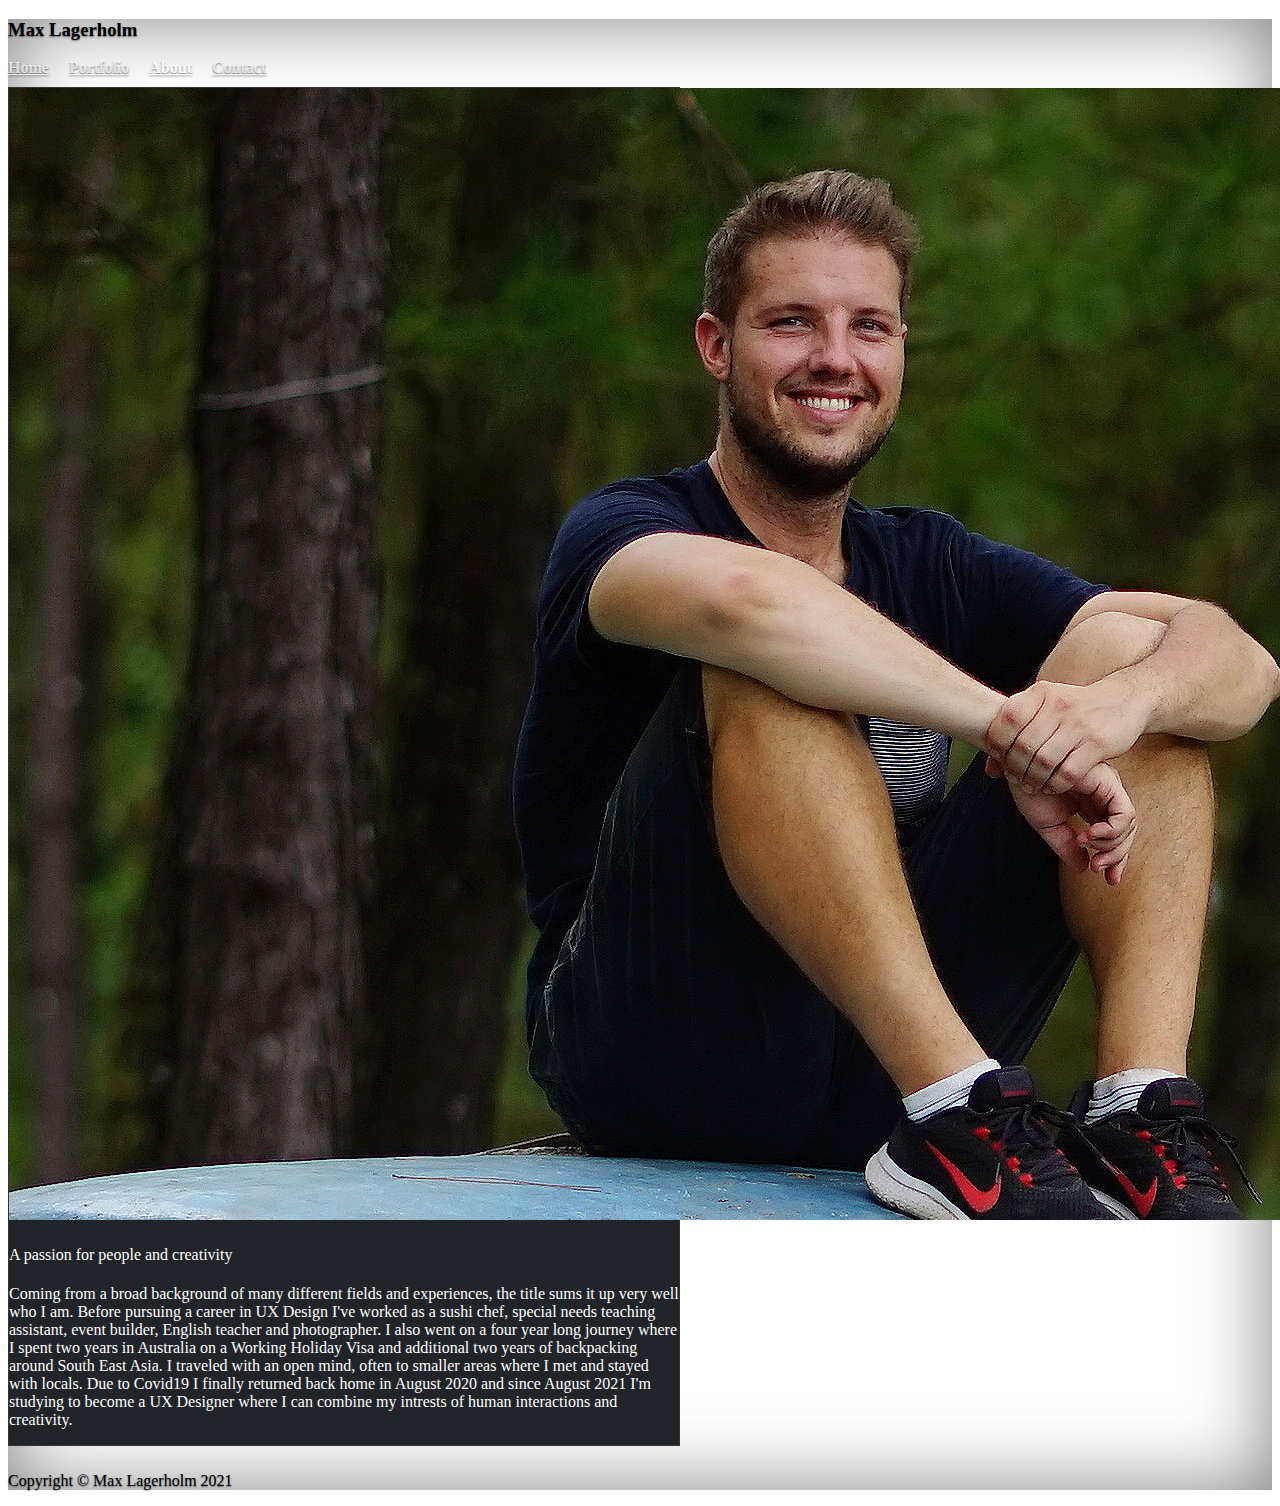
<file: pages/about.html>
<!DOCTYPE html>
<html lang="en" class="h-100">

<head>
    <meta charset="UTF-8">
    <meta http-equiv="X-UA-Compatible" content="IE=edge">
    <meta name="viewport" content="width=device-width, initial-scale=1.0">
    <meta name="author" content="Max Lagerholm">
    <meta name="description" content="A UX Designer based in Malmö, Sweden.">
    <meta name="keywords"
        content="max lagerholm, lagerholm, ux design, ux designer, ux designer malmö, user experience designer, a11y, fotograf malmö, photographer">
    <title>Max Lagerholm • About</title>
    <link rel="icon" type="image/x-icon" href="../img/favicon.ico">
    <!-- bootstrap css, ska ligga överst för att läsas först -->
    <link href="https://cdn.jsdelivr.net/npm/bootstrap@5.1.3/dist/css/bootstrap.min.css" rel="stylesheet"
        integrity="sha384-1BmE4kWBq78iYhFldvKuhfTAU6auU8tT94WrHftjDbrCEXSU1oBoqyl2QvZ6jIW3" crossorigin="anonymous">
    <!-- egen css med ändringar som skriver över bootstrap -->
    <link rel="stylesheet" href="../css/style.css">
</head>

<body class="d-flex h-100 text-center text-white bg-dark">

    <div class="cover-container d-flex w-100 h-100 p-3 mx-auto flex-column">
        <header class="mb-auto">
            <div>
                <h3 class="float-md-start mb-0">Max Lagerholm</h3>
                <nav class="nav nav-masthead justify-content-center float-md-end">
                    <a class="nav-link" href="../index.html">Home</a>
                    <a class="nav-link" href="portfolio.html">Portfolio</a>
                    <a class="nav-link active" aria-current="page" href="#">About</a>
                    <a class="nav-link" href="contact.html">Contact</a>
                </nav>
            </div>
        </header>

        <main>
            <div class="containerabout cardtext mx-auto">
                <div class="row">
                    <div class="col">
                        <div class="container paddingabout">
                            <div class="card cardabout">
                                <img class="card-img-top" src="../img/maxlagerholm2.jpg" alt="Max Lagerholm">
                                <div class="card-body">
                                    <h4 class="card-title cardabouttitle">A passion for people and creativity</h4>
                                    <p class="card-text">Coming from a broad background of many different fields and experiences, the title sums it up very well who I am. Before pursuing a career in UX Design I've worked as a sushi chef, special needs teaching assistant, event builder, English teacher and photographer. I also went on a four year long journey where I spent two years in Australia on a Working Holiday Visa and additional two years of backpacking around South East Asia. I traveled with an open mind, often to smaller areas where I met and stayed with locals. Due to Covid19 I finally returned back home in August 2020 and since August 2021 I'm studying to become a UX Designer where I can combine my intrests of human interactions and creativity.
                                    </p>
                                </div>
                            </div>
                        </div>
                    </div>
                </div>
            </div>
        </main>

        <footer class="mt-auto text-muted">
            <p>Copyright © Max Lagerholm 2021</p>
        </footer>
    </div>

</body>
<!-- bootstrap jScript -->
<script src="https://cdn.jsdelivr.net/npm/bootstrap@5.1.3/dist/js/bootstrap.bundle.min.js"
    integrity="sha384-ka7Sk0Gln4gmtz2MlQnikT1wXgYsOg+OMhuP+IlRH9sENBO0LRn5q+8nbTov4+1p" crossorigin="anonymous">
</script>

</html>
</file>
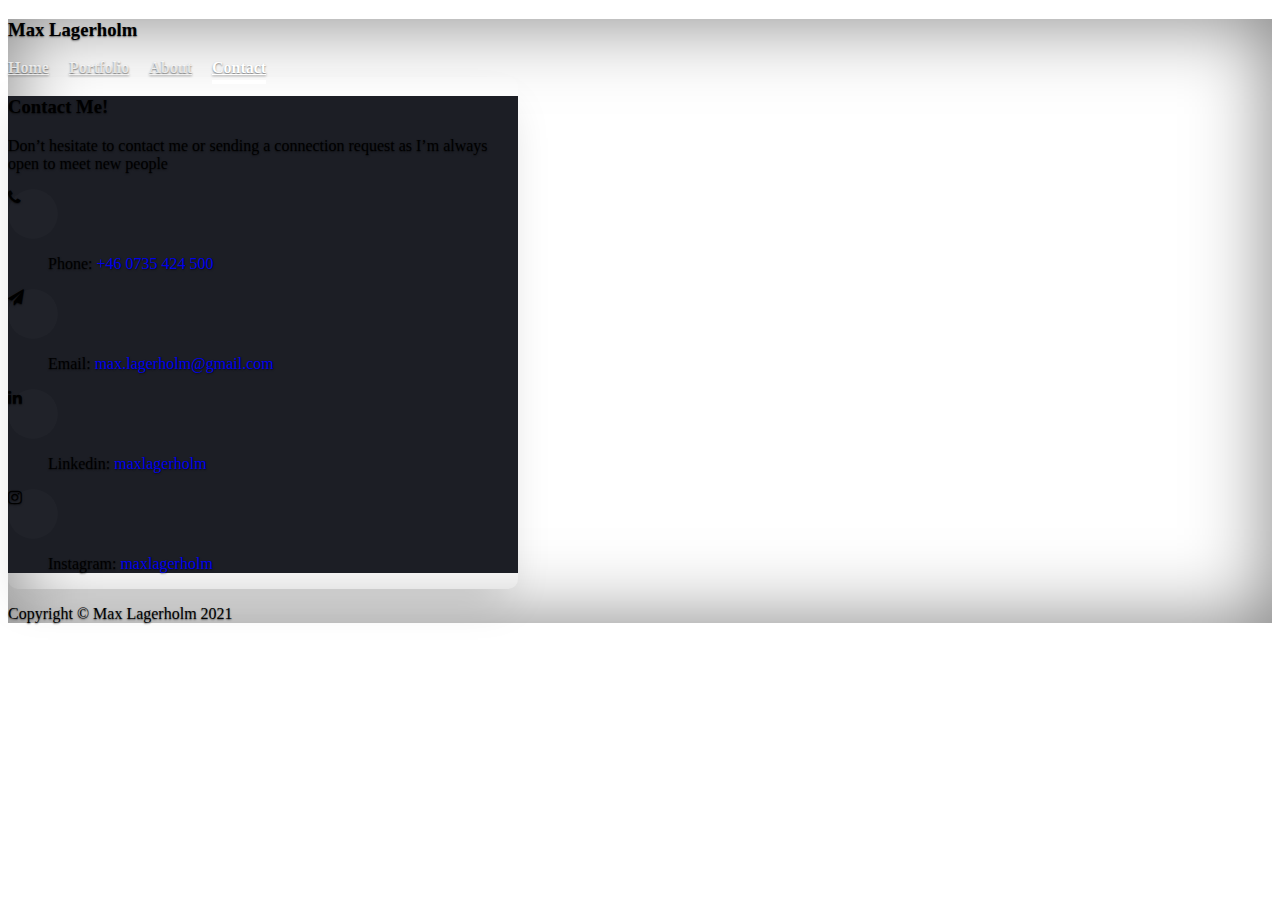
<file: pages/contact.html>
<!DOCTYPE html>
<html lang="en" class="h-100">

<head>
	<meta charset="UTF-8">
	<meta http-equiv="X-UA-Compatible" content="IE=edge">
	<meta name="viewport" content="width=device-width, initial-scale=1.0">
	<meta name="author" content="Max Lagerholm">
	<meta name="description" content="A UX Designer based in Malmö, Sweden.">
	<meta name="keywords"
		content="max lagerholm, lagerholm, ux design, ux designer, ux designer malmö, user experience designer, a11y, fotograf malmö, photographer">
	<title>Max Lagerholm • Contact</title>
	<link rel="icon" type="image/x-icon" href="../img/favicon.ico">
	<!-- bootstrap css, ska ligga överst för att läsas först -->
	<link href="https://cdn.jsdelivr.net/npm/bootstrap@5.1.3/dist/css/bootstrap.min.css" rel="stylesheet"
		integrity="sha384-1BmE4kWBq78iYhFldvKuhfTAU6auU8tT94WrHftjDbrCEXSU1oBoqyl2QvZ6jIW3" crossorigin="anonymous">
	<!-- egen css med ändringar som skriver över bootstrap -->
	<link rel="stylesheet" href="../css/style.css">
	<!-- ikoner från font-awesome -->
	<link rel="stylesheet" href="https://stackpath.bootstrapcdn.com/font-awesome/4.7.0/css/font-awesome.min.css">

</head>

<body class="d-flex h-100 text-center text-white bg-dark">

	<div class="cover-container d-flex w-100 h-100 p-3 mx-auto flex-column">
		<header class="mb-auto">
			<div>
				<h3 class="float-md-start mb-0">Max Lagerholm</h3>
				<nav class="nav nav-masthead justify-content-center float-md-end">
					<a class="nav-link" href="../index.html">Home</a>
					<a class="nav-link" href="portfolio.html">Portfolio</a>
					<a class="nav-link" href="about.html">About</a>
					<a class="nav-link active" aria-current="page" href="#">Contact</a>
				</nav>
			</div>
		</header>

		<main>
			<div class="contactcontainer mx-auto">
				<div class="wrapper">
					<div class="row no-gutters justify-content-center">
						<div class="col-md-12 d-flex align-items-stretch">
							<div class="info-wrap w-100 p-md-5 p-4 py-5 img">
								<h3>Contact Me!</h3>
								<p class="mb-4 contactlink text-muted">Don’t hesitate to contact me or sending a
									connection request as I’m always open to meet new people</p>
								<div class="dbox w-100 d-flex align-items-center">
									<div class="icon d-flex align-items-center justify-content-center">
										<span class="fa fa-phone"></span>
									</div>
									<div class="text pl-3">
										<p><span>Phone:</span> <a class="contactlink text-muted"
												href="tel:+460735424500">+46 0735 424 500</a></p>
									</div>
								</div>
								<div class="dbox w-100 d-flex align-items-center">
									<div class="icon d-flex align-items-center justify-content-center">
										<span class="fa fa-paper-plane"></span>
									</div>
									<div class="text pl-3">
										<p><span>Email:</span> <a class="contactlink text-muted"
												href="mailto:max.lagerholm@gmail.com">max.lagerholm@gmail.com</a>
										</p>
									</div>
								</div>
								<div class="dbox w-100 d-flex align-items-center">
									<div class="icon d-flex align-items-center justify-content-center">
										<span class="fa fa-linkedin"></span>
									</div>
									<div class="text pl-3">
										<p><span>Linkedin:</span> <a class="contactlink text-muted"
												href="https://www.linkedin.com/in/maxlagerholm/"
												target="_blank">maxlagerholm</a></p>
									</div>
								</div>
								<div class="dbox w-100 d-flex align-items-center">
									<div class="icon d-flex align-items-center justify-content-center">
										<span class="fa fa-instagram"></span>
									</div>
									<div class="text pl-3">
										<p><span>Instagram:</span> <a class="contactlink text-muted"
												href="https://www.instagram.com/maxlagerholm/"
												target="_blank">maxlagerholm</a></p>
									</div>
								</div>
							</div>
						</div>
					</div>
				</div>
			</div>
		</main>

		<footer class="mt-auto text-muted">
			<p>Copyright © Max Lagerholm 2021</p>
		</footer>

	</div>
</body>
<!-- bootstrap jScript -->
<script src="https://cdn.jsdelivr.net/npm/bootstrap@5.1.3/dist/js/bootstrap.bundle.min.js"
	integrity="sha384-ka7Sk0Gln4gmtz2MlQnikT1wXgYsOg+OMhuP+IlRH9sENBO0LRn5q+8nbTov4+1p" crossorigin="anonymous">
</script>

</html>
</file>
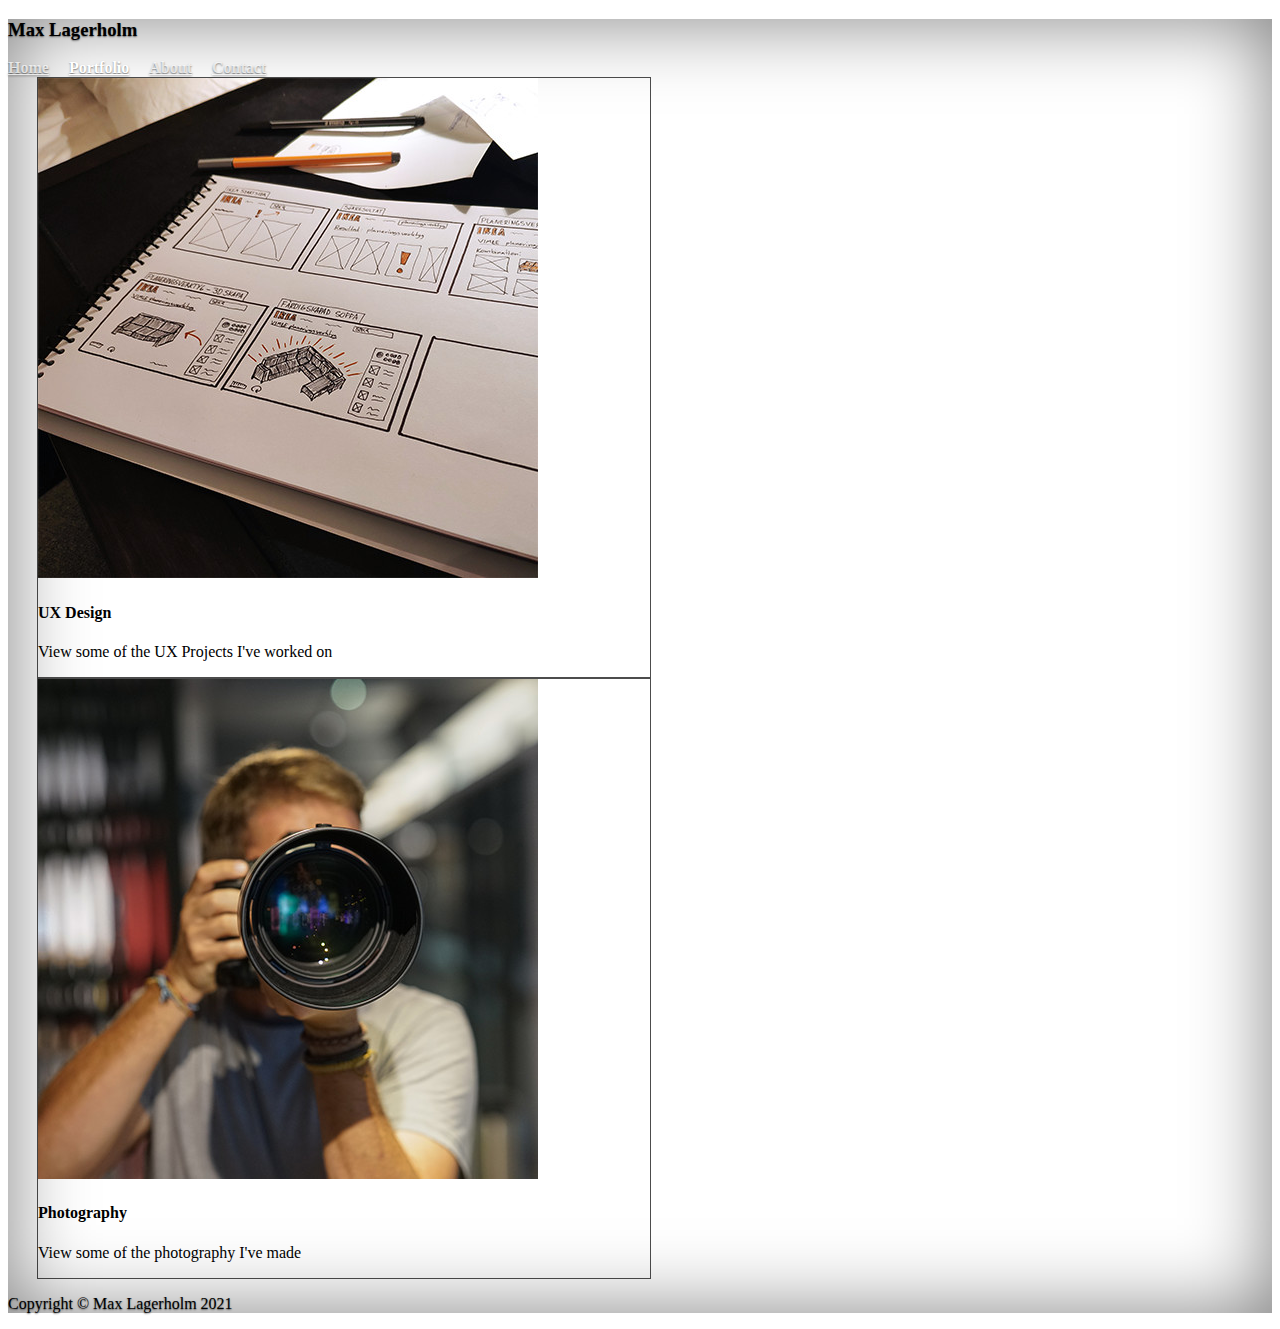
<file: pages/portfolio.html>
<!DOCTYPE html>
<html lang="en" class="h-100">

<head>
  <meta charset="UTF-8">
  <meta http-equiv="X-UA-Compatible" content="IE=edge">
  <meta name="viewport" content="width=device-width, initial-scale=1.0">
  <meta name="author" content="Max Lagerholm">
  <meta name="description" content="A UX Designer based in Malmö, Sweden.">
  <meta name="keywords"
    content="max lagerholm, lagerholm, ux design, ux designer, ux designer malmö, user experience designer, a11y, fotograf malmö, photographer">
  <title>Max Lagerholm • Portfolio</title>
  <link rel="icon" type="image/x-icon" href="../img/favicon.ico">
  <!-- bootstrap css, ska ligga överst för att läsas först -->
  <link href="https://cdn.jsdelivr.net/npm/bootstrap@5.1.3/dist/css/bootstrap.min.css" rel="stylesheet"
    integrity="sha384-1BmE4kWBq78iYhFldvKuhfTAU6auU8tT94WrHftjDbrCEXSU1oBoqyl2QvZ6jIW3" crossorigin="anonymous">
  <!-- egen css med ändringar som skriver över bootstrap -->
  <link rel="stylesheet" href="../css/style.css">
</head>

<body class="d-flex h-100 text-center text-white bg-dark">

  <div class="cover-container d-flex w-100 p-3 mx-auto flex-column">
    <header class="mb-auto">
      <div>
        <h3 class="float-md-start mb-0">Max Lagerholm</h3>
        <nav class="nav nav-masthead justify-content-center float-md-end">
          <a class="nav-link" href="../index.html">Home</a>
          <a class="nav-link active" aria-current="page" href="#">Portfolio</a>
          <a class="nav-link" href="about.html">About</a>
          <a class="nav-link" href="contact.html">Contact</a>
        </nav>
      </div>
    </header>

    <main>
      <div class="container cardtext portfoliocontainer">
        <div class="row">

          <div class="col paddingcardleft">
            <div class="container paddingcardright">
              <a href="uxdesign.html" class="cardlink">
                <div class="card">
                  <img class="card-img-top" src="../img/thumbnails/uxdesign_thumb.jpg" alt="UX Design Portfolio">
                  <div class="card-body">
                    <h4 class="card-title">UX Design</h4>
                    <p class="card-text">View some of the UX Projects I've worked on</p>
                  </div>
                </div>
              </a>
            </div>
          </div>
          <div class="col paddingcardright">
            <div class="container paddingcardleft">
              <a href="photography.html" class="cardlink">
                <div class="card">
                  <img class="card-img-top" src="../img/thumbnails/photo_thumb.jpg" alt="Photography Portfolio">
                  <div class="card-body">
                    <h4 class="card-title">Photography</h4>
                    <p class="card-text">View some of the photography I've made</p>
                  </div>
                </div>
              </a>
            </div>
          </div>
        </div>
      </div>
    </main>

    <footer class="mt-auto text-muted">
      <p>Copyright © Max Lagerholm 2021</p>
    </footer>

  </div>
</body>
<!-- länk till bootstrap jScript -->
<script src="https://cdn.jsdelivr.net/npm/bootstrap@5.1.3/dist/js/bootstrap.bundle.min.js"
  integrity="sha384-ka7Sk0Gln4gmtz2MlQnikT1wXgYsOg+OMhuP+IlRH9sENBO0LRn5q+8nbTov4+1p" crossorigin="anonymous"></script>

</html>
</file>
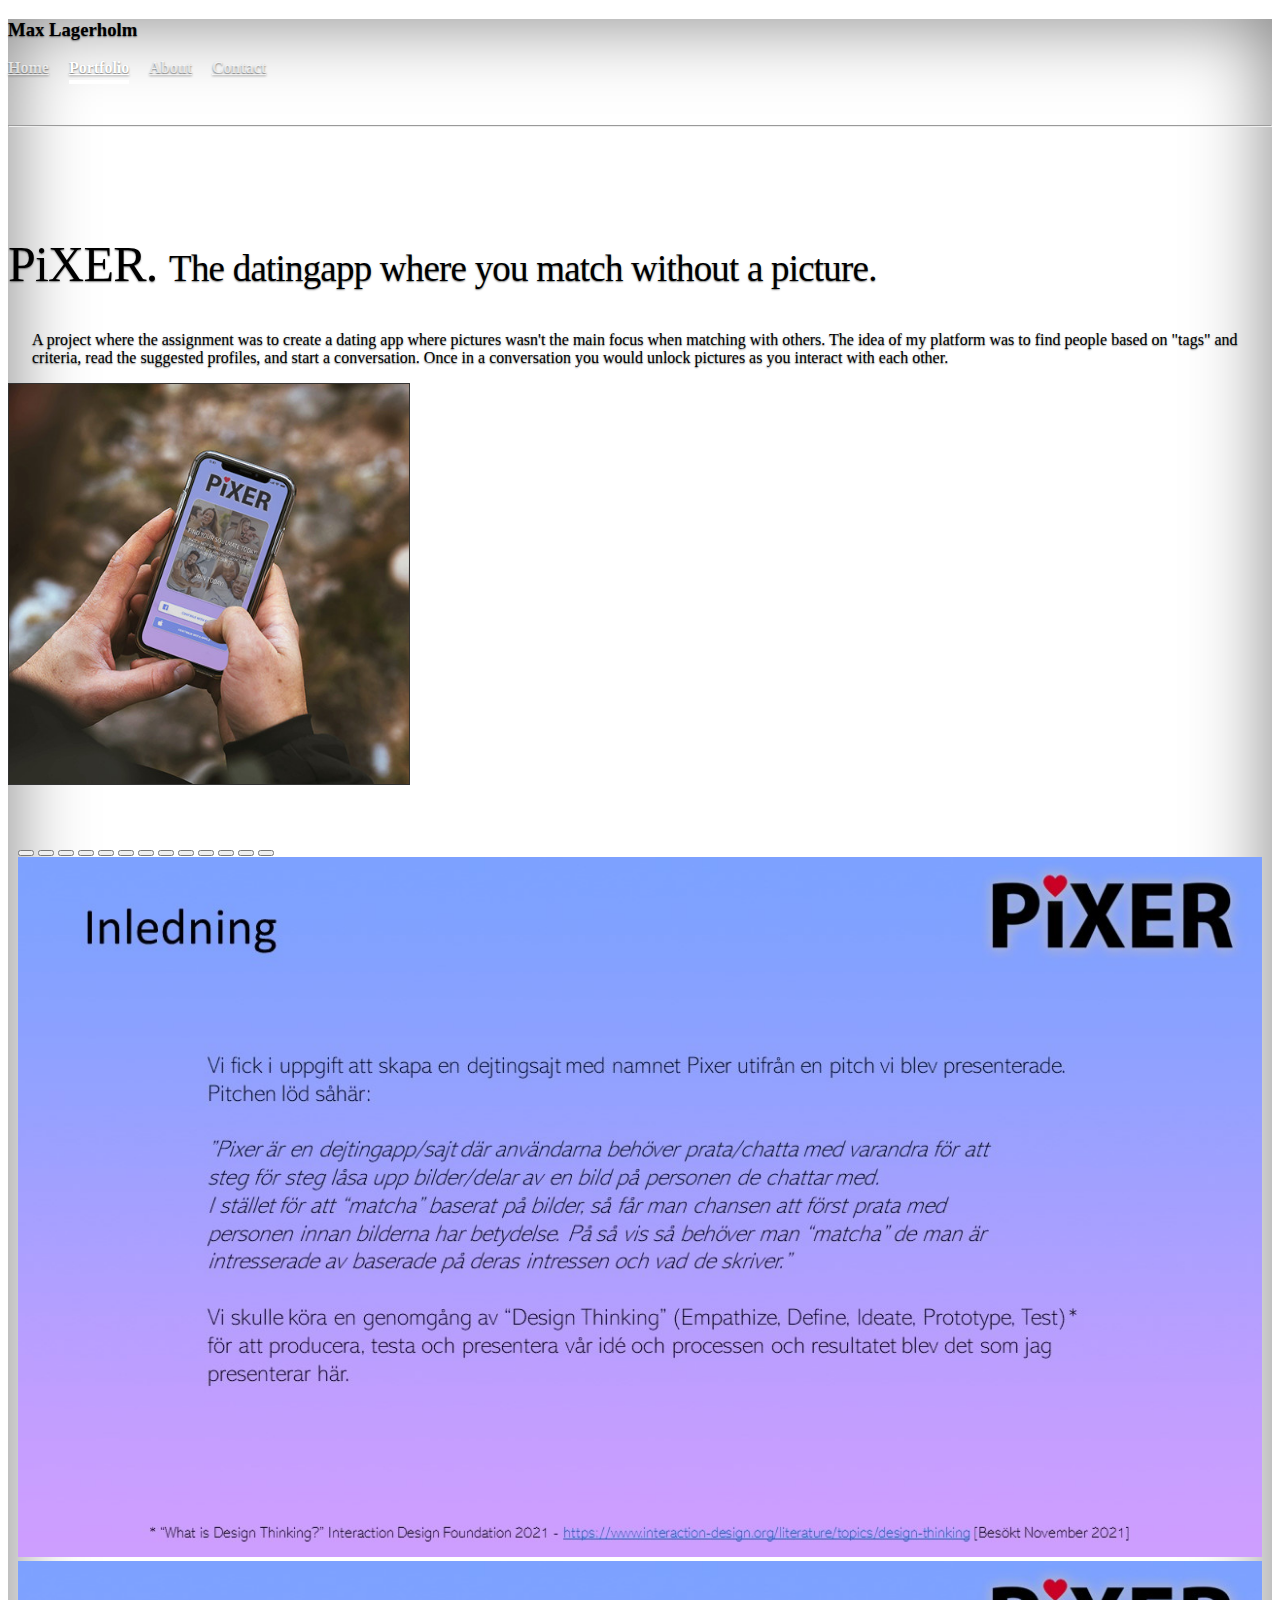
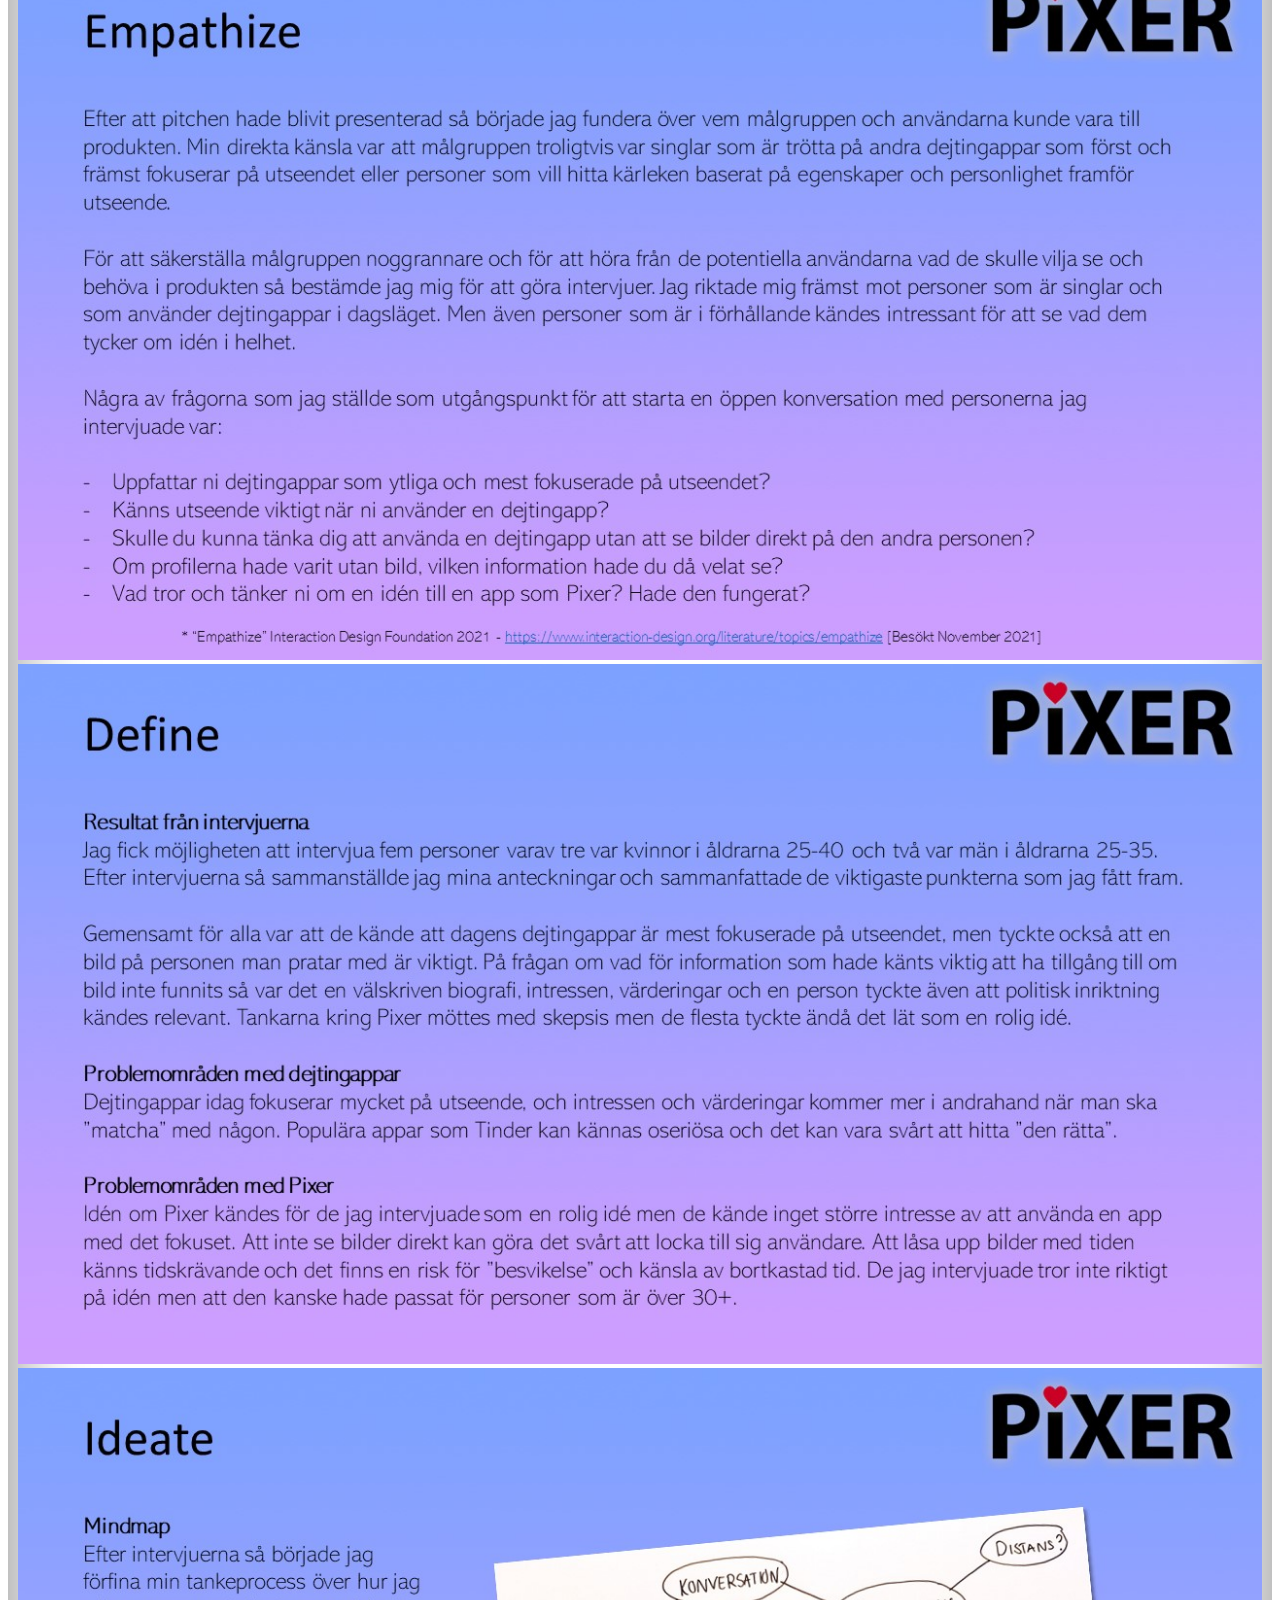
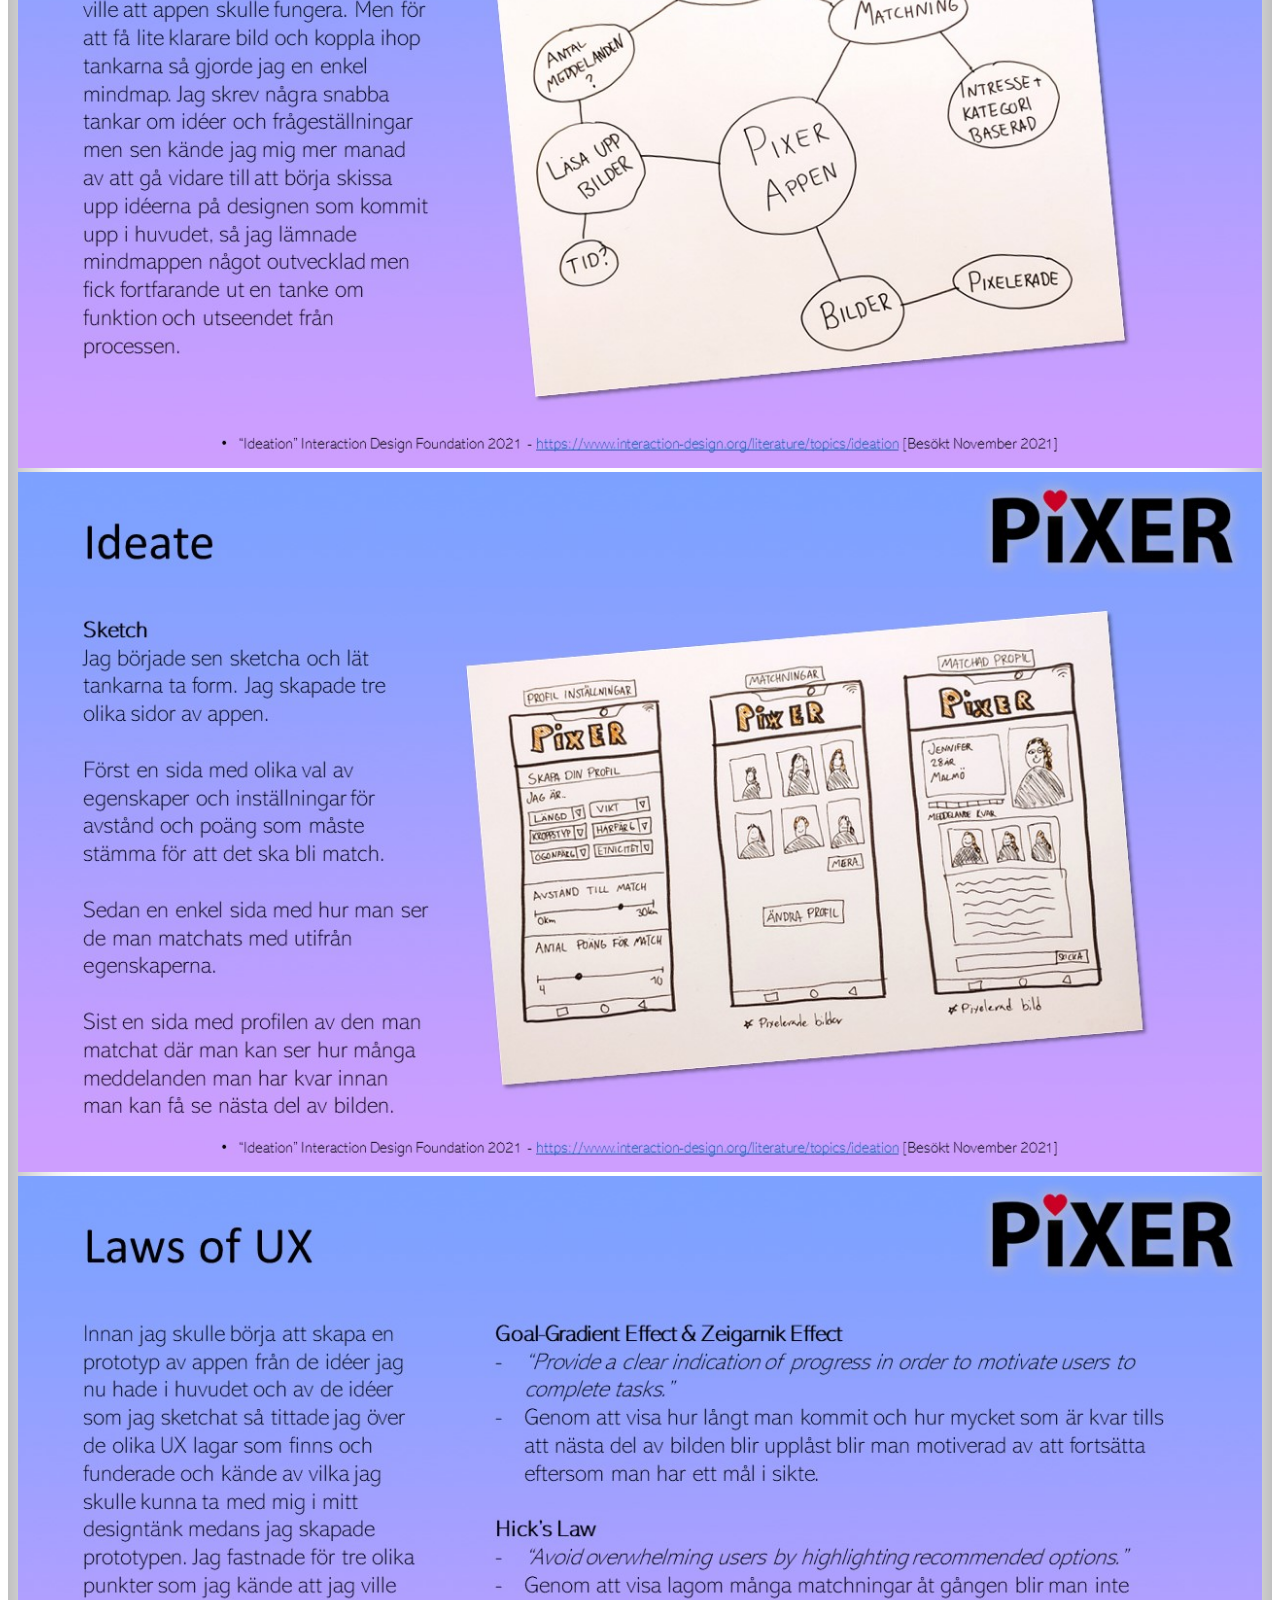
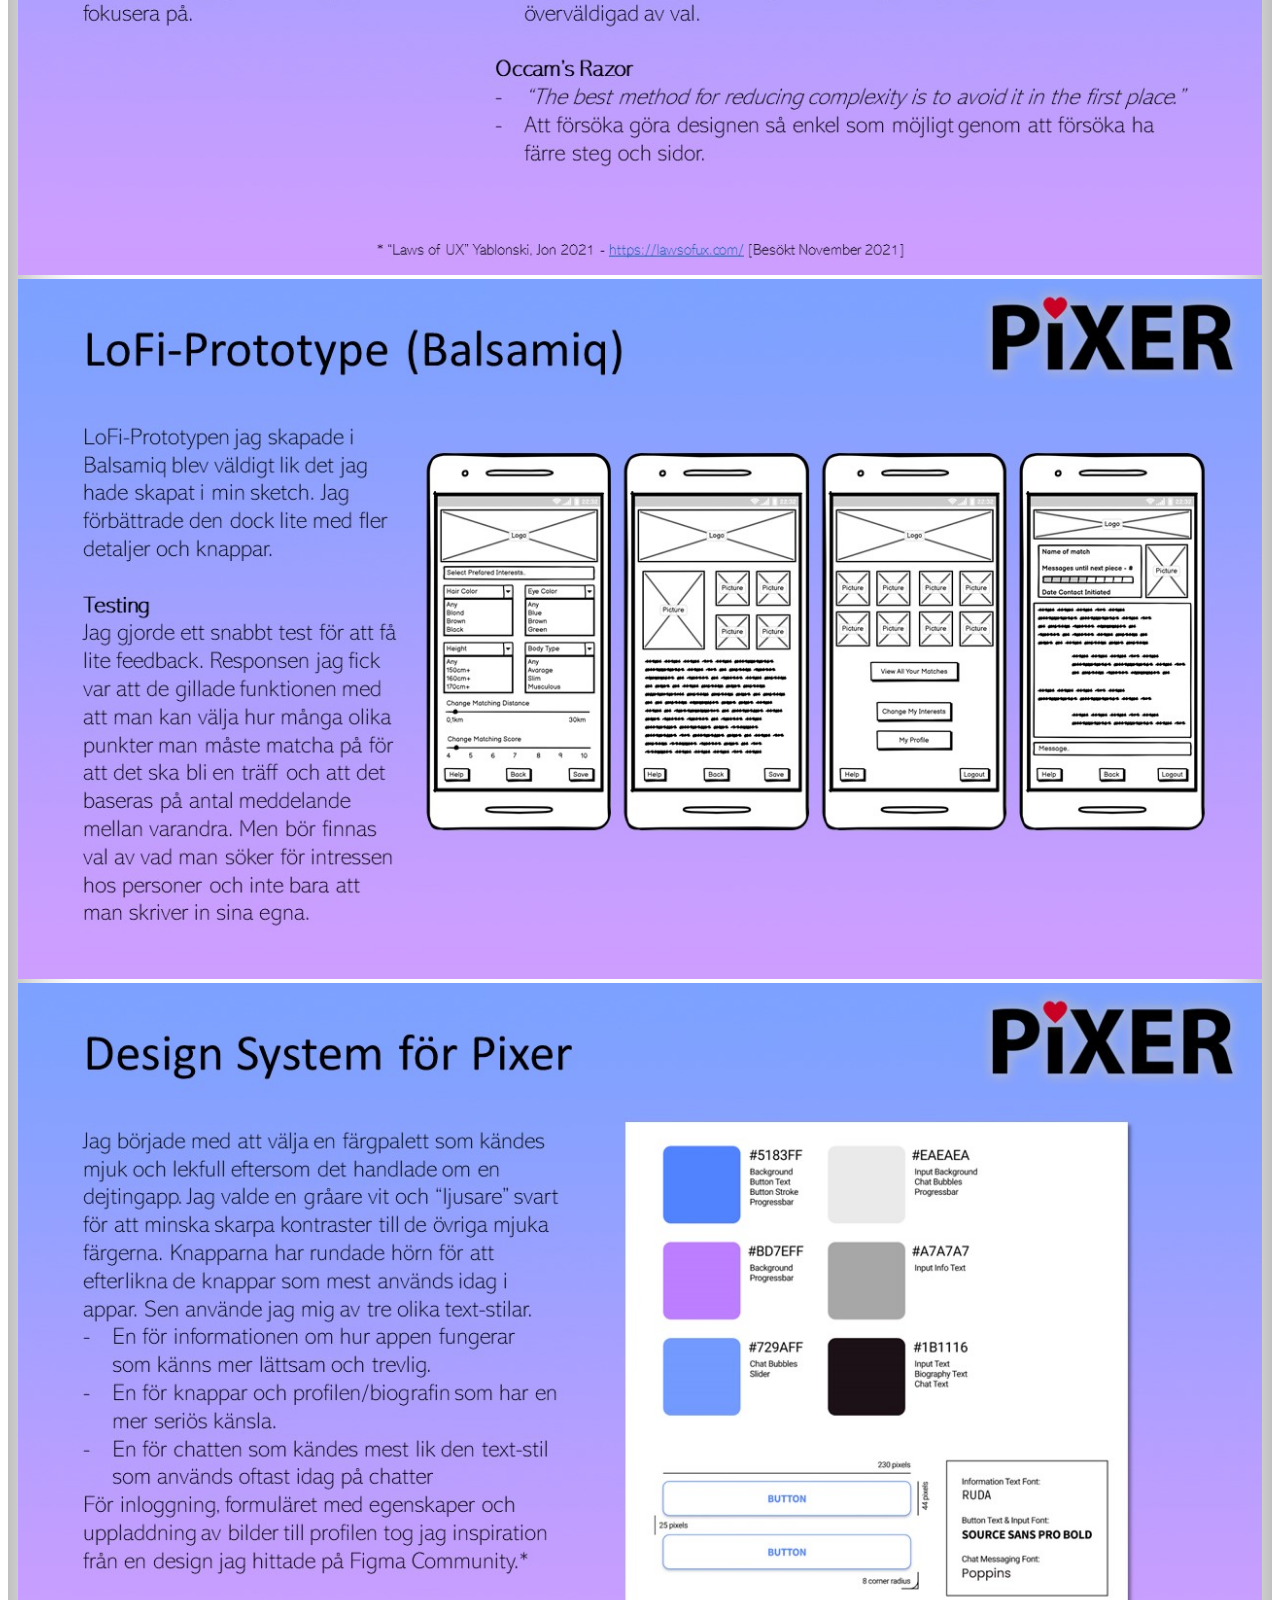
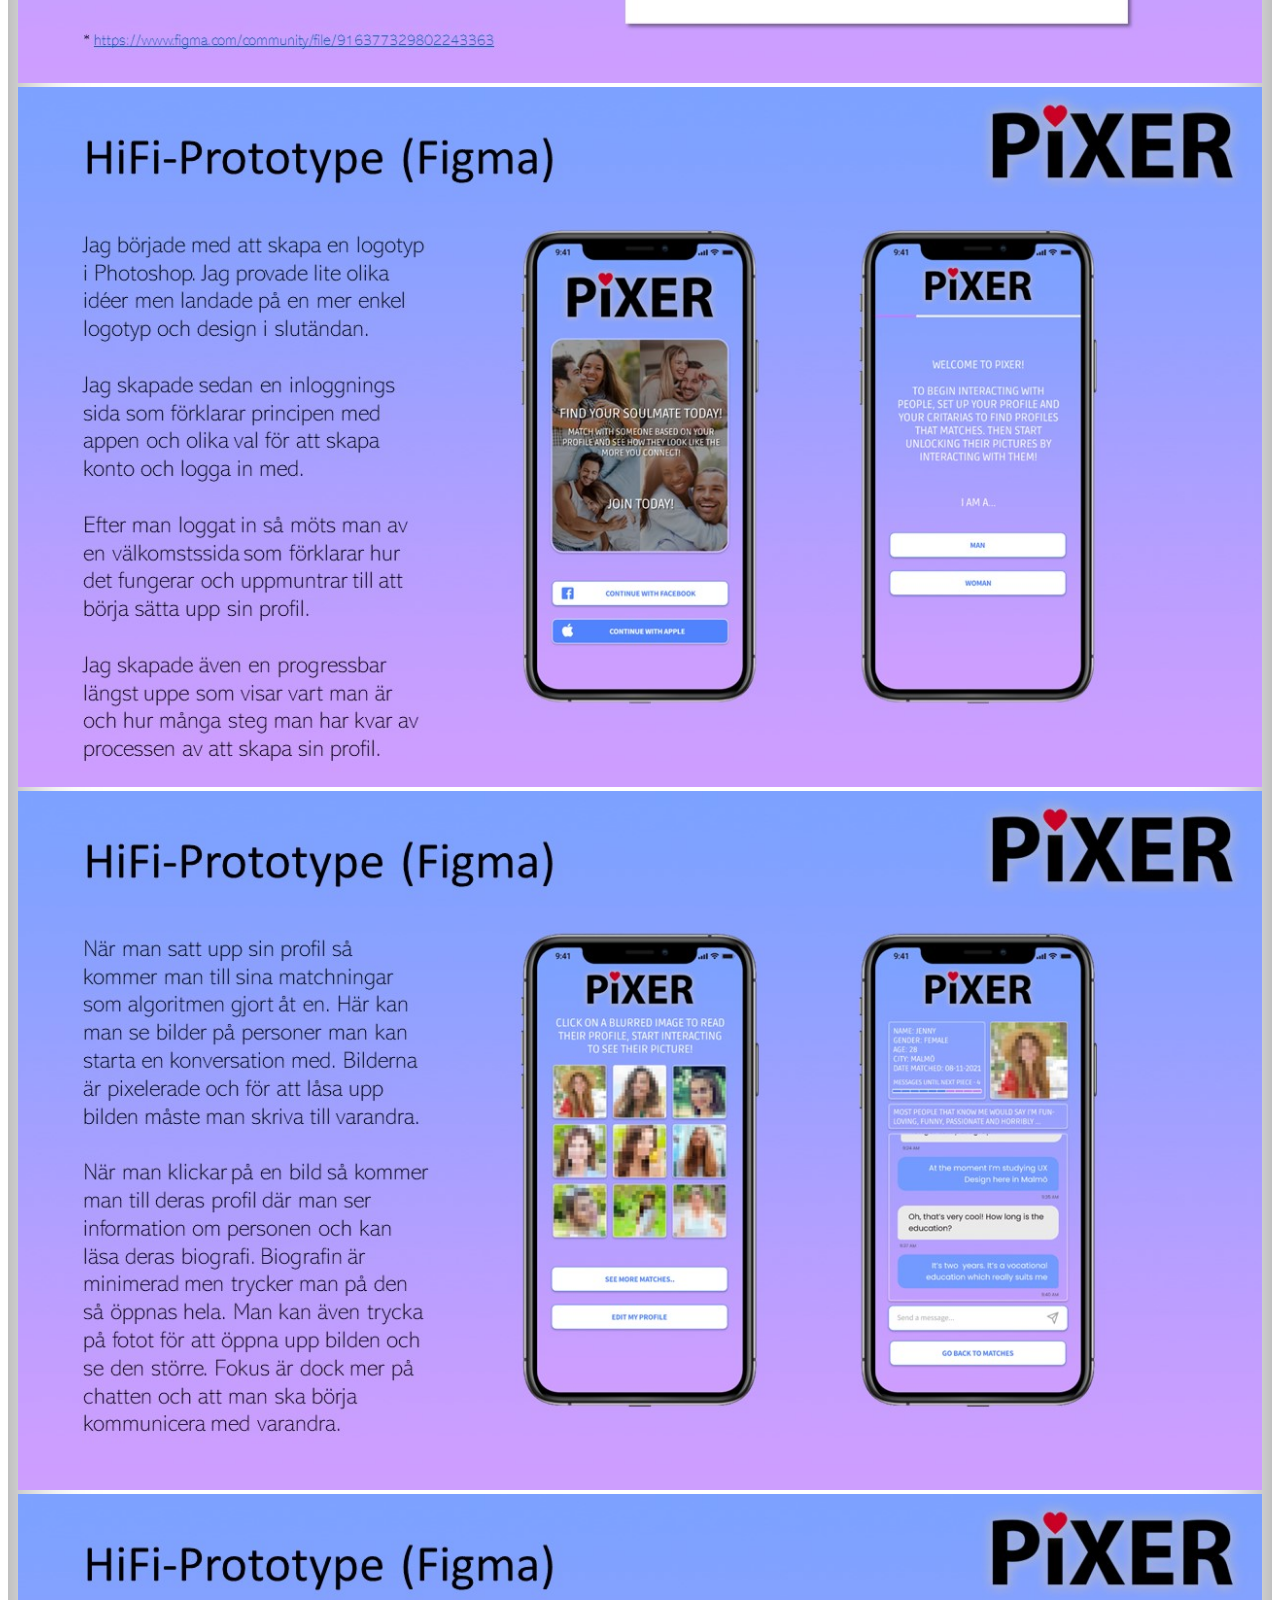
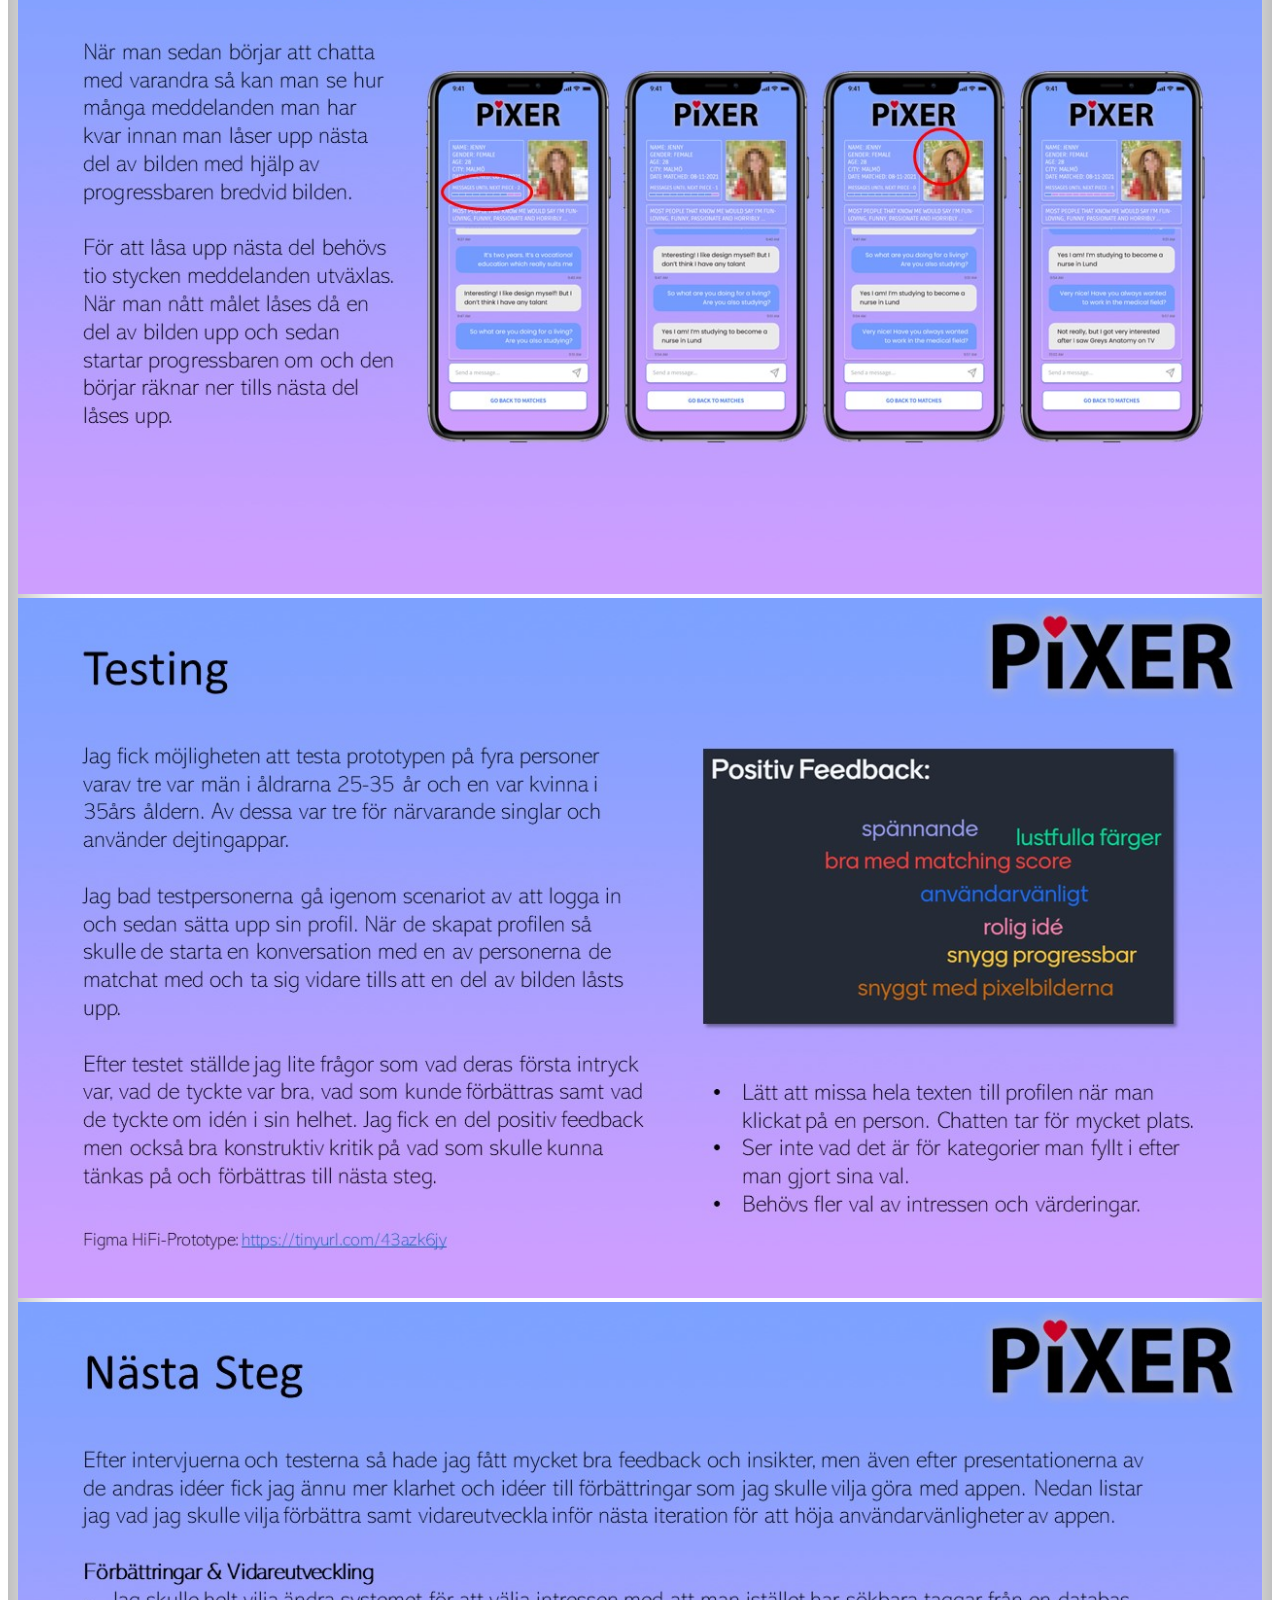
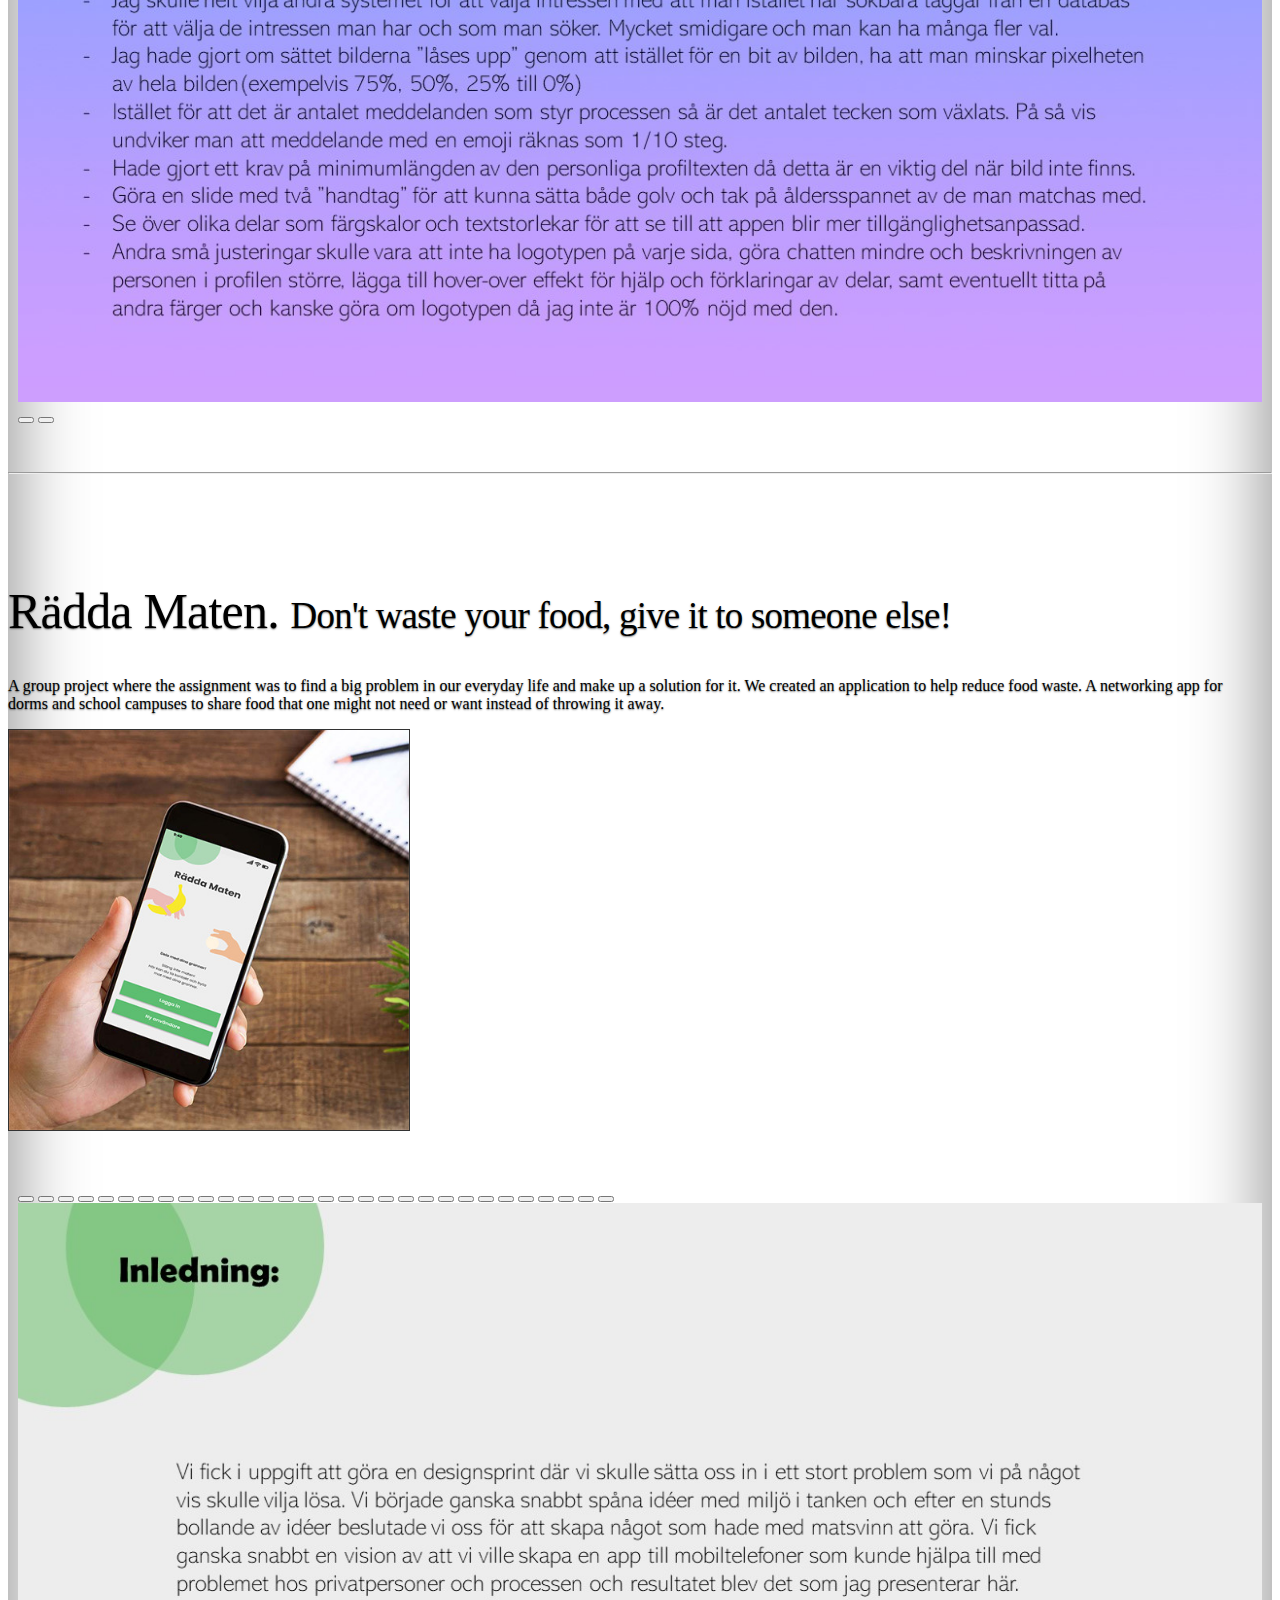
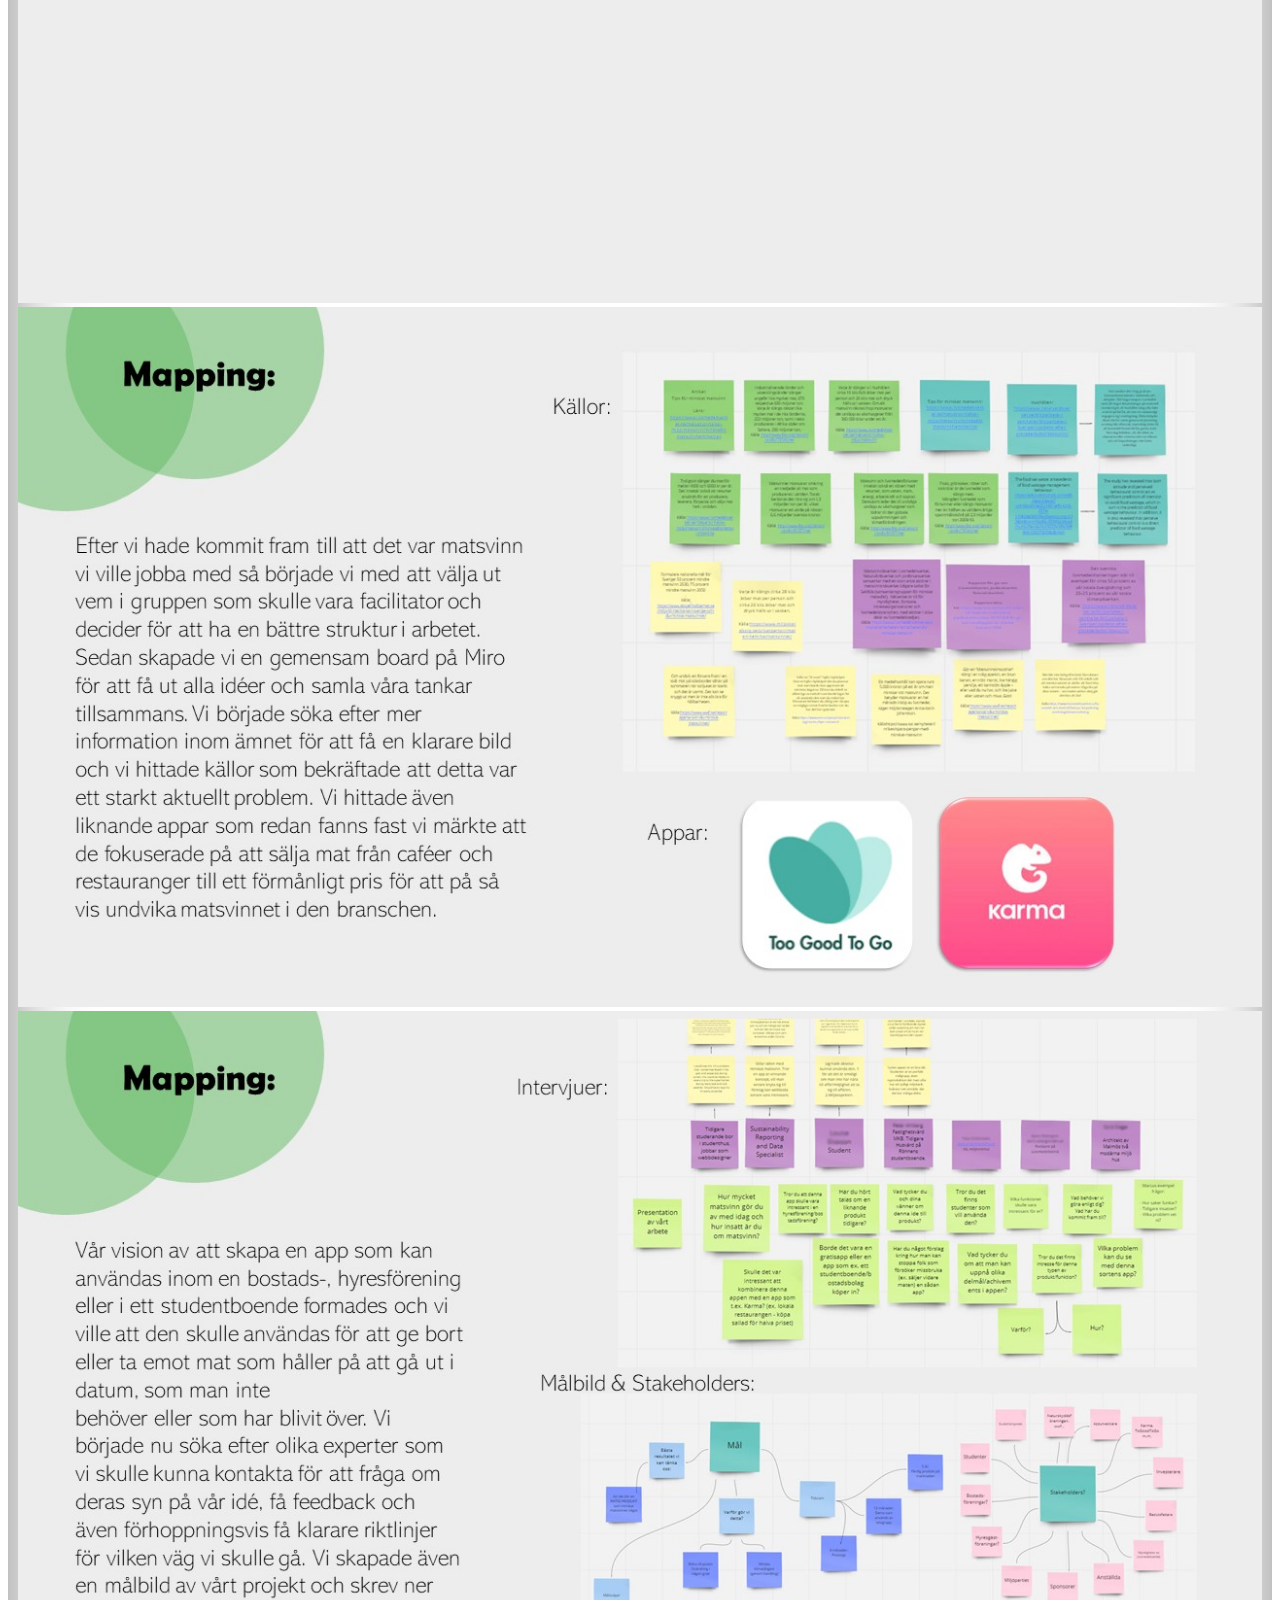
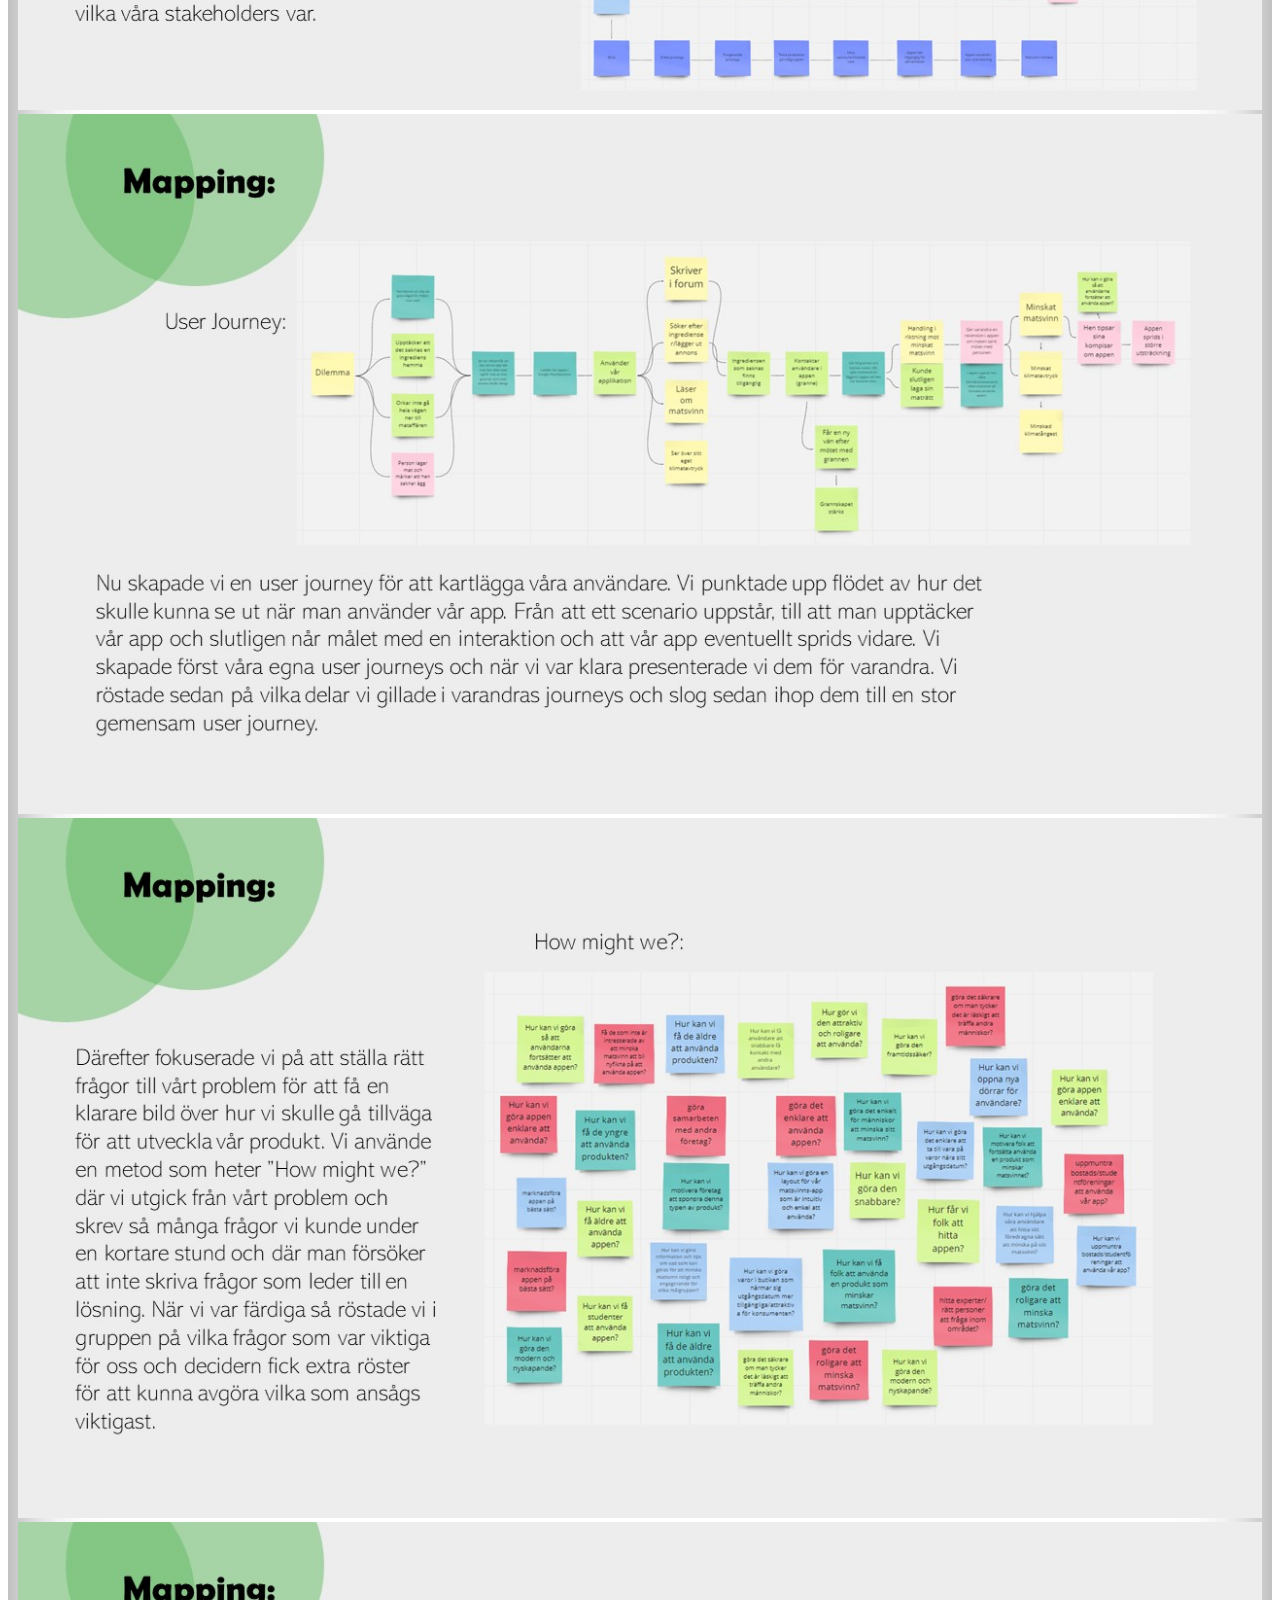
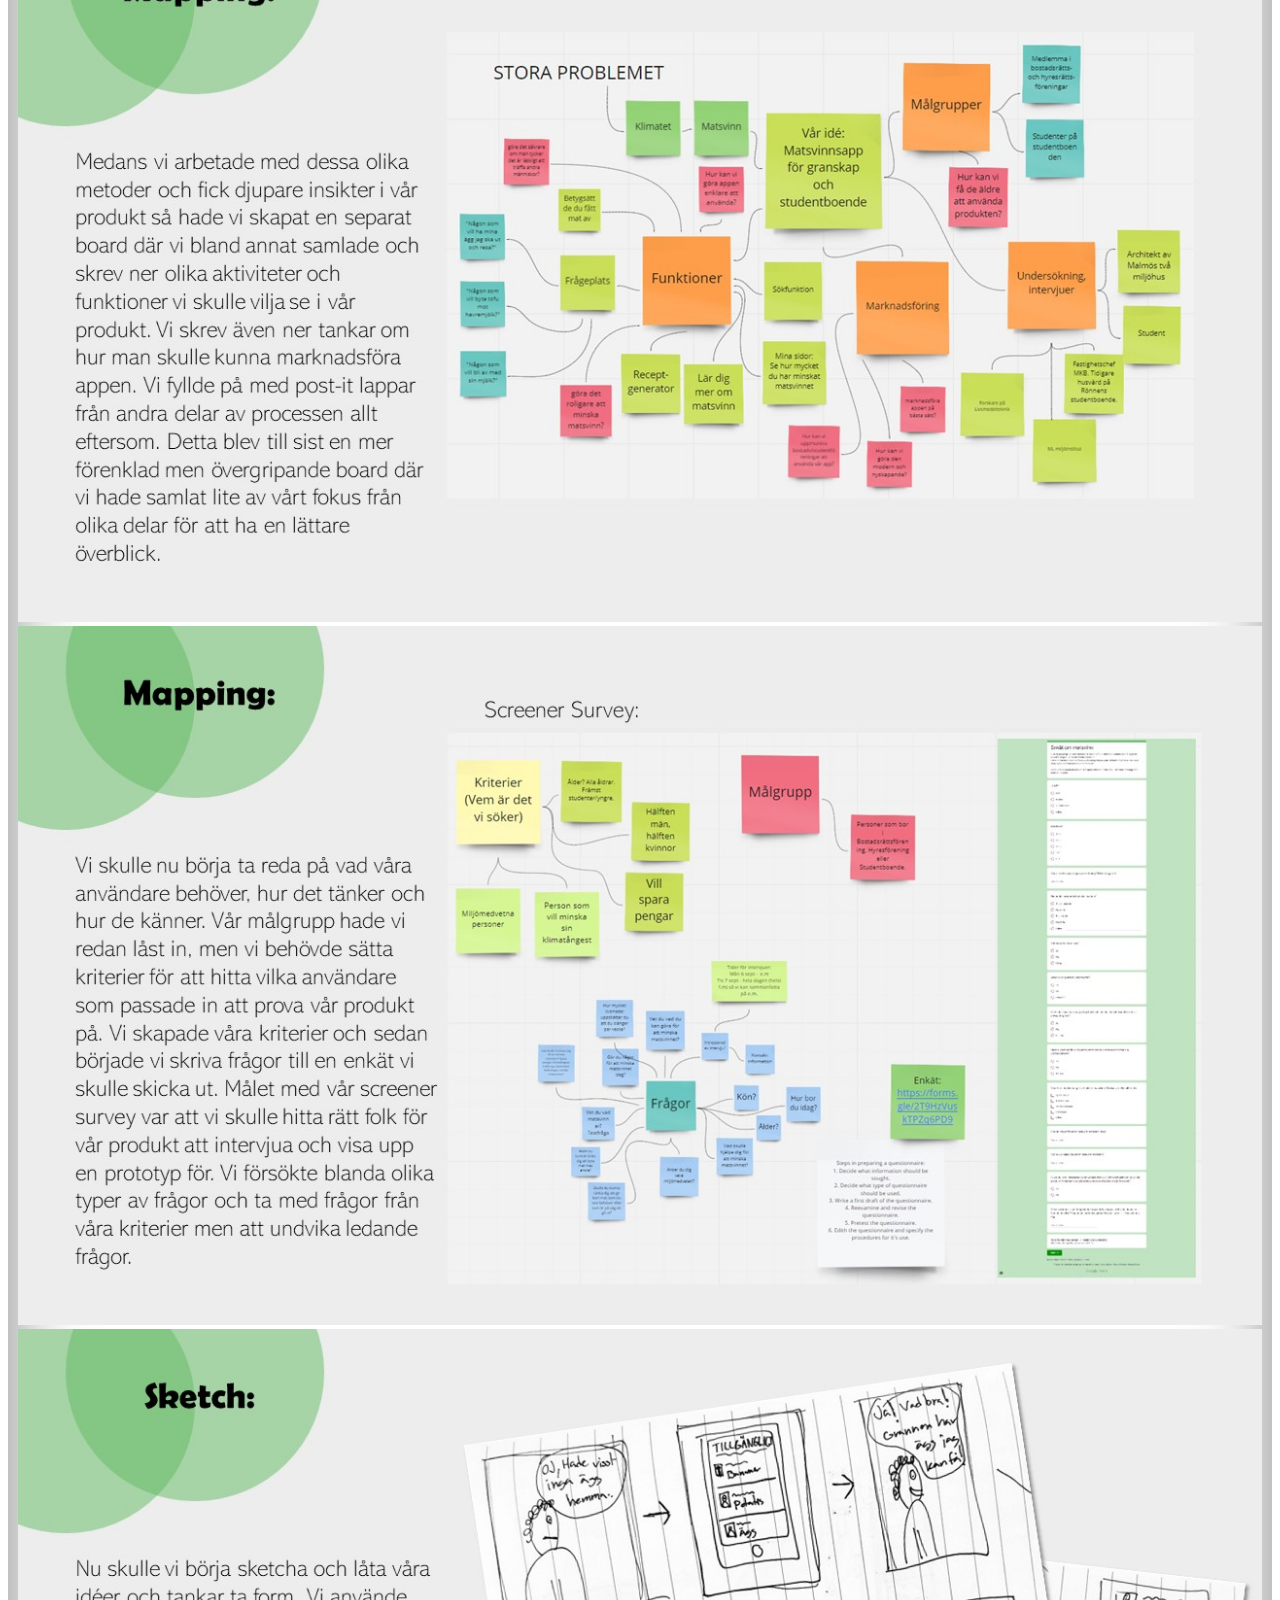
<file: pages/uxdesign.html>
<!DOCTYPE html>
<html lang="en">

<head>
  <meta charset="UTF-8">
  <meta http-equiv="X-UA-Compatible" content="IE=edge">
  <meta name="viewport" content="width=device-width, initial-scale=1.0">
  <meta name="author" content="Max Lagerholm">
  <meta name="description" content="A UX Designer based in Malmö, Sweden.">
  <meta name="keywords"
    content="max lagerholm, lagerholm, ux design, ux designer, ux designer malmö, user experience designer, a11y, fotograf malmö, photographer">
  <title>Max Lagerholm • Portfolio</title>
  <link rel="icon" type="image/x-icon" href="../img/favicon.ico">
  <!-- bootstrap css, ska ligga överst för att läsas först -->
  <link href="https://cdn.jsdelivr.net/npm/bootstrap@5.1.3/dist/css/bootstrap.min.css" rel="stylesheet"
    integrity="sha384-1BmE4kWBq78iYhFldvKuhfTAU6auU8tT94WrHftjDbrCEXSU1oBoqyl2QvZ6jIW3" crossorigin="anonymous">
  <!-- egen css med ändringar som skriver över bootstrap -->
  <link rel="stylesheet" href="../css/style.css">
</head>

<body class="d-flex h-100 text-center text-white bg-dark">

  <div class="container">
    <div class="cover-container d-flex w-100 p-3 mx-auto flex-column">
      <header class="mb-auto">
        <div>
          <h3 class="float-md-start mb-0">Max Lagerholm</h3>
          <nav class="nav nav-masthead justify-content-center float-md-end">
            <a class="nav-link" href="../index.html">Home</a>
            <a class="nav-link active" aria-current="page" href="portfolio.html">Portfolio</a>
            <a class="nav-link" href="about.html">About</a>
            <a class="nav-link" href="contact.html">Contact</a>
          </nav>
        </div>
      </header>
    </div>

    <main>
      <div class="container marketing">

        <hr class="featurette-divider">

        <!-- start på första projektet/kategorin -->
        <div class="row featurette">
          <div class="col-md-7">
            <h2 class="featurette-heading">PiXER. <span class="text-muted slogantext">The datingapp where you match
                without a picture.</span></h2>
            <p class="lead leadpaddleft">A project where the assignment was to create a dating app where pictures wasn't
              the main focus when matching with others. The idea of my platform was to find people based on "tags" and
              criteria, read the suggested profiles, and start a conversation. Once in a conversation you would unlock
              pictures as you interact with each other.</p>
          </div>
          <div class="col-md-5">
            <img class="btn btn-primary modallink imgsize" data-bs-toggle="modal" data-bs-target="#photo_pixer_modal"
              src="../img/thumbnails/pixer_thumb.jpg"></img>

            <!-- pixer photography modal -->
            <div class="modal modaldesign" id="photo_pixer_modal">
              <div class="modal-dialog">
                <div class="modal-content">

                  <!-- lägg modal "headern" här om jag vill ha tillbaka den -->

                  <!-- modal kroppen där karusellen sätts in -->
                  <div class="modal-body">

                    <!-- karusell -->
                    <div id="photo_pixer_caro" class="carousel slide" data-bs-ride="carousel">

                      <!-- navigeringsprickar -->
                      <div class="carousel-indicators">
                        <button type="button" data-bs-target="#photo_pixer_caro" data-bs-slide-to="0"
                          class="active"></button>
                        <button type="button" data-bs-target="#photo_pixer_caro" data-bs-slide-to="1"></button>
                        <button type="button" data-bs-target="#photo_pixer_caro" data-bs-slide-to="2"></button>
                        <button type="button" data-bs-target="#photo_pixer_caro" data-bs-slide-to="3"></button>
                        <button type="button" data-bs-target="#photo_pixer_caro" data-bs-slide-to="4"></button>
                        <button type="button" data-bs-target="#photo_pixer_caro" data-bs-slide-to="5"></button>
                        <button type="button" data-bs-target="#photo_pixer_caro" data-bs-slide-to="6"></button>
                        <button type="button" data-bs-target="#photo_pixer_caro" data-bs-slide-to="7"></button>
                        <button type="button" data-bs-target="#photo_pixer_caro" data-bs-slide-to="8"></button>
                        <button type="button" data-bs-target="#photo_pixer_caro" data-bs-slide-to="9"></button>
                        <button type="button" data-bs-target="#photo_pixer_caro" data-bs-slide-to="10"></button>
                        <button type="button" data-bs-target="#photo_pixer_caro" data-bs-slide-to="11"></button>
                        <button type="button" data-bs-target="#photo_pixer_caro" data-bs-slide-to="12"></button>
                      </div>

                      <!-- bilder i karusellen -->
                      <div class="carousel-inner">
                        <div class="carousel-item active">
                          <img src="../img/pixer/pixer01.jpg" alt="PiXER">
                        </div>
                        <div class="carousel-item">
                          <img src="../img/pixer/pixer02.jpg" alt="PiXER">
                        </div>
                        <div class="carousel-item">
                          <img src="../img/pixer/pixer03.jpg" alt="PiXER">
                        </div>
                        <div class="carousel-item">
                          <img src="../img/pixer/pixer04.jpg" alt="PiXER">
                        </div>
                        <div class="carousel-item">
                          <img src="../img/pixer/pixer05.jpg" alt="PiXER">
                        </div>
                        <div class="carousel-item">
                          <img src="../img/pixer/pixer06.jpg" alt="PiXER">
                        </div>
                        <div class="carousel-item">
                          <img src="../img/pixer/pixer07.jpg" alt="PiXER">
                        </div>
                        <div class="carousel-item">
                          <img src="../img/pixer/pixer08.jpg" alt="PiXER">
                        </div>
                        <div class="carousel-item">
                          <img src="../img/pixer/pixer09.jpg" alt="PiXER">
                        </div>
                        <div class="carousel-item">
                          <img src="../img/pixer/pixer10.jpg" alt="PiXER">
                        </div>
                        <div class="carousel-item">
                          <img src="../img/pixer/pixer11.jpg" alt="PiXER">
                        </div>
                        <div class="carousel-item">
                          <img src="../img/pixer/pixer12.jpg" alt="PiXER">
                        </div>
                        <div class="carousel-item">
                          <img src="../img/pixer/pixer13.jpg" alt="PiXER">
                        </div>
                      </div>

                      <!-- höger och vänster bläddringsknappar -->
                      <button class="carousel-control-prev" type="button" data-bs-target="#photo_pixer_caro"
                        data-bs-slide="prev">
                        <span class="carousel-control-prev-icon"></span>
                      </button>
                      <button class="carousel-control-next" type="button" data-bs-target="#photo_pixer_caro"
                        data-bs-slide="next">
                        <span class="carousel-control-next-icon"></span>
                      </button>
                    </div>
                  </div>
                </div>
              </div>
            </div>
          </div>
        </div>
        <!-- slut på första projektet/kategorin -->
        <hr class="featurette-divider">

        <!-- start på andra projektet/kategorin -->
        <div class="row featurette">
          <div class="col-md-7 order-md-2">
            <h2 class="featurette-heading">Rädda Maten. <span class="text-muted slogantext">Don't waste your food, give
                it to someone else!</span>
            </h2>
            <p class="lead leadpaddright">A group project where the assignment was to find a big problem in our everyday
              life and make up a solution for it. We created an application to help reduce food waste. A networking app
              for dorms and school campuses to share food that one might not need or want instead of throwing it away.
            </p>
          </div>
          <div class="col-md-5 order-md-1">
            <img class="btn btn-primary modallink imgsize" data-bs-toggle="modal" data-bs-target="#photo_maten_modal"
              src="../img/thumbnails/maten_thumb.jpg"></img>

            <!-- rädda maten photography modal -->
            <div class="modal modaldesign" id="photo_maten_modal">
              <div class="modal-dialog">
                <div class="modal-content">

                  <!-- lägg modal "headern" här om jag vill ha tillbaka den -->

                  <!-- modal kroppen där karusellen sätts in -->
                  <div class="modal-body">

                    <!-- karusell -->
                    <div id="photo_maten_caro" class="carousel slide" data-bs-ride="carousel">

                      <!-- navigeringsprickar -->
                      <div class="carousel-indicators">
                        <button type="button" data-bs-target="#photo_maten_caro" data-bs-slide-to="0"
                          class="active"></button>
                        <button type="button" data-bs-target="#photo_maten_caro" data-bs-slide-to="1"></button>
                        <button type="button" data-bs-target="#photo_maten_caro" data-bs-slide-to="2"></button>
                        <button type="button" data-bs-target="#photo_pixer_caro" data-bs-slide-to="3"></button>
                        <button type="button" data-bs-target="#photo_pixer_caro" data-bs-slide-to="4"></button>
                        <button type="button" data-bs-target="#photo_pixer_caro" data-bs-slide-to="5"></button>
                        <button type="button" data-bs-target="#photo_pixer_caro" data-bs-slide-to="6"></button>
                        <button type="button" data-bs-target="#photo_pixer_caro" data-bs-slide-to="7"></button>
                        <button type="button" data-bs-target="#photo_pixer_caro" data-bs-slide-to="8"></button>
                        <button type="button" data-bs-target="#photo_pixer_caro" data-bs-slide-to="9"></button>
                        <button type="button" data-bs-target="#photo_pixer_caro" data-bs-slide-to="10"></button>
                        <button type="button" data-bs-target="#photo_pixer_caro" data-bs-slide-to="11"></button>
                        <button type="button" data-bs-target="#photo_pixer_caro" data-bs-slide-to="12"></button>
                        <button type="button" data-bs-target="#photo_pixer_caro" data-bs-slide-to="13"></button>
                        <button type="button" data-bs-target="#photo_pixer_caro" data-bs-slide-to="14"></button>
                        <button type="button" data-bs-target="#photo_pixer_caro" data-bs-slide-to="15"></button>
                        <button type="button" data-bs-target="#photo_pixer_caro" data-bs-slide-to="16"></button>
                        <button type="button" data-bs-target="#photo_pixer_caro" data-bs-slide-to="17"></button>
                        <button type="button" data-bs-target="#photo_pixer_caro" data-bs-slide-to="18"></button>
                        <button type="button" data-bs-target="#photo_pixer_caro" data-bs-slide-to="19"></button>
                        <button type="button" data-bs-target="#photo_pixer_caro" data-bs-slide-to="20"></button>
                        <button type="button" data-bs-target="#photo_pixer_caro" data-bs-slide-to="21"></button>
                        <button type="button" data-bs-target="#photo_pixer_caro" data-bs-slide-to="22"></button>
                        <button type="button" data-bs-target="#photo_pixer_caro" data-bs-slide-to="23"></button>
                        <button type="button" data-bs-target="#photo_pixer_caro" data-bs-slide-to="24"></button>
                        <button type="button" data-bs-target="#photo_pixer_caro" data-bs-slide-to="25"></button>
                        <button type="button" data-bs-target="#photo_pixer_caro" data-bs-slide-to="26"></button>
                        <button type="button" data-bs-target="#photo_pixer_caro" data-bs-slide-to="27"></button>
                        <button type="button" data-bs-target="#photo_pixer_caro" data-bs-slide-to="28"></button>
                        <button type="button" data-bs-target="#photo_pixer_caro" data-bs-slide-to="29"></button>
                      </div>

                      <!-- bilder i karusellen -->
                      <div class="carousel-inner">
                        <div class="carousel-item active">
                          <img src="../img/maten/maten01.jpg" alt="Rädda Maten">
                        </div>
                        <div class="carousel-item">
                          <img src="../img/maten/maten02.jpg" alt="Rädda Maten">
                        </div>
                        <div class="carousel-item">
                          <img src="../img/maten/maten03.jpg" alt="Rädda Maten">
                        </div>
                        <div class="carousel-item">
                          <img src="../img/maten/maten04.jpg" alt="Rädda Maten">
                        </div>
                        <div class="carousel-item">
                          <img src="../img/maten/maten05.jpg" alt="Rädda Maten">
                        </div>
                        <div class="carousel-item">
                          <img src="../img/maten/maten06.jpg" alt="Rädda Maten">
                        </div>
                        <div class="carousel-item">
                          <img src="../img/maten/maten07.jpg" alt="Rädda Maten">
                        </div>
                        <div class="carousel-item">
                          <img src="../img/maten/maten08.jpg" alt="Rädda Maten">
                        </div>
                        <div class="carousel-item">
                          <img src="../img/maten/maten09.jpg" alt="Rädda Maten">
                        </div>
                        <div class="carousel-item">
                          <img src="../img/maten/maten10.jpg" alt="Rädda Maten">
                        </div>
                        <div class="carousel-item">
                          <img src="../img/maten/maten11.jpg" alt="Rädda Maten">
                        </div>
                        <div class="carousel-item">
                          <img src="../img/maten/maten12.jpg" alt="Rädda Maten">
                        </div>
                        <div class="carousel-item">
                          <img src="../img/maten/maten13.jpg" alt="Rädda Maten">
                        </div>
                        <div class="carousel-item">
                          <img src="../img/maten/maten14.jpg" alt="Rädda Maten">
                        </div>
                        <div class="carousel-item">
                          <img src="../img/maten/maten15.jpg" alt="Rädda Maten">
                        </div>
                        <div class="carousel-item">
                          <img src="../img/maten/maten16.jpg" alt="Rädda Maten">
                        </div>
                        <div class="carousel-item">
                          <img src="../img/maten/maten17.jpg" alt="Rädda Maten">
                        </div>
                        <div class="carousel-item">
                          <img src="../img/maten/maten18.jpg" alt="Rädda Maten">
                        </div>
                        <div class="carousel-item">
                          <img src="../img/maten/maten19.jpg" alt="Rädda Maten">
                        </div>
                        <div class="carousel-item">
                          <img src="../img/maten/maten20.jpg" alt="Rädda Maten">
                        </div>
                        <div class="carousel-item">
                          <img src="../img/maten/maten21.jpg" alt="Rädda Maten">
                        </div>
                        <div class="carousel-item">
                          <img src="../img/maten/maten22.jpg" alt="Rädda Maten">
                        </div>
                        <div class="carousel-item">
                          <img src="../img/maten/maten23.jpg" alt="Rädda Maten">
                        </div>
                        <div class="carousel-item">
                          <img src="../img/maten/maten24.jpg" alt="Rädda Maten">
                        </div>
                        <div class="carousel-item">
                          <img src="../img/maten/maten25.jpg" alt="Rädda Maten">
                        </div>
                        <div class="carousel-item">
                          <img src="../img/maten/maten26.jpg" alt="Rädda Maten">
                        </div>
                        <div class="carousel-item">
                          <img src="../img/maten/maten27.jpg" alt="Rädda Maten">
                        </div>
                        <div class="carousel-item">
                          <img src="../img/maten/maten28.jpg" alt="Rädda Maten">
                        </div>
                        <div class="carousel-item">
                          <img src="../img/maten/maten29.jpg" alt="Rädda Maten">
                        </div>
                        <div class="carousel-item">
                          <img src="../img/maten/maten30.jpg" alt="Rädda Maten">
                        </div>
                      </div>

                      <!-- höger och vänster bläddringsknappar -->
                      <button class="carousel-control-prev" type="button" data-bs-target="#photo_maten_caro"
                        data-bs-slide="prev">
                        <span class="carousel-control-prev-icon"></span>
                      </button>
                      <button class="carousel-control-next" type="button" data-bs-target="#photo_maten_caro"
                        data-bs-slide="next">
                        <span class="carousel-control-next-icon"></span>
                      </button>
                    </div>
                  </div>
                </div>
              </div>
            </div>
          </div>
        </div>
        <!-- slut på andra projektet/kategorin -->
        <hr class="featurette-divider">

        <!-- start på tredje projektet/kategorin -->
        <div class="row featurette">
          <div class="col-md-7">
            <h2 class="featurette-heading">Espresso House. <span class="text-muted slogantext">Order your daily coffee
                on the go.</span></h2>
            <p class="lead leadpaddleft">A project I made as part of applying for my UX Design education. The assignment
              was to improve an already existing product. My choice was to improve the design and user experience of
              Sweden's biggest coffee shop franchise (similar to Starbucks).</p>
          </div>
          <div class="col-md-5">
            <img class="btn btn-primary modallink imgsize" data-bs-toggle="modal" data-bs-target="#photo_espresso_modal"
              src="../img/thumbnails/espresso_thumb.jpg"></img>

            <!-- espresso house photography modal -->
            <div class="modal modaldesign" id="photo_espresso_modal">
              <div class="modal-dialog portrait">
                <div class="modal-content">

                  <!-- lägg modal "headern" här om jag vill ha tillbaka den -->

                  <!-- modal kroppen där karusellen sätts in -->
                  <div class="modal-body">

                    <!-- karusell -->
                    <div id="photo_espresso_caro" class="carousel slide" data-bs-ride="carousel">

                      <!-- navigeringsprickar -->
                      <div class="carousel-indicators">
                        <button type="button" data-bs-target="#photo_espresso_caro" data-bs-slide-to="0"
                          class="active"></button>
                        <button type="button" data-bs-target="#photo_espresso_caro" data-bs-slide-to="1"></button>
                        <button type="button" data-bs-target="#photo_espresso_caro" data-bs-slide-to="2"></button>
                        <button type="button" data-bs-target="#photo_espresso_caro" data-bs-slide-to="3"></button>
                        <button type="button" data-bs-target="#photo_espresso_caro" data-bs-slide-to="4"></button>
                        <button type="button" data-bs-target="#photo_espresso_caro" data-bs-slide-to="5"></button>
                      </div>

                      <!-- bilder i karusellen -->
                      <div class="carousel-inner">
                        <div class="carousel-item active">
                          <img src="../img/espresso/espresso01.jpg" alt="Espresso House">
                        </div>
                        <div class="carousel-item">
                          <img src="../img/espresso/espresso02.jpg" alt="Espresso House">
                        </div>
                        <div class="carousel-item">
                          <img src="../img/espresso/espresso03.jpg" alt="Espresso House">
                        </div>
                        <div class="carousel-item">
                          <img src="../img/espresso/espresso04.jpg" alt="Espresso House">
                        </div>
                        <div class="carousel-item">
                          <img src="../img/espresso/espresso05.jpg" alt="Espresso House">
                        </div>
                        <div class="carousel-item">
                          <img src="../img/espresso/espresso06.jpg" alt="Espresso House">
                        </div>
                      </div>

                      <!-- höger och vänster bläddringsknappar -->
                      <button class="carousel-control-prev" type="button" data-bs-target="#photo_espresso_caro"
                        data-bs-slide="prev">
                        <span class="carousel-control-prev-icon"></span>
                      </button>
                      <button class="carousel-control-next" type="button" data-bs-target="#photo_espresso_caro"
                        data-bs-slide="next">
                        <span class="carousel-control-next-icon"></span>
                      </button>
                    </div>
                  </div>
                </div>
              </div>
            </div>
          </div>
        </div>
        <!-- slut på tredje projektet/kategorin -->
        <hr class="featurette-divider">
      </div> <!-- stänger container marketing -->
    </main>

    <footer class="mt-auto text-muted">
      <p>Copyright © Max Lagerholm 2021</p>
    </footer>

  </div>
</body>
<!-- bootstrap jScript -->
<script src="https://cdn.jsdelivr.net/npm/bootstrap@5.1.3/dist/js/bootstrap.bundle.min.js"
  integrity="sha384-ka7Sk0Gln4gmtz2MlQnikT1wXgYsOg+OMhuP+IlRH9sENBO0LRn5q+8nbTov4+1p" crossorigin="anonymous"></script>

</html>
</file>
<file: css/style.css>
/* css för att skriva över bootstrap css */


body {
  text-shadow: 0 .05rem .1rem rgba(0, 0, 0, .5);
  box-shadow: inset 0 0 5rem rgba(0, 0, 0, .5);                 /* gör skugga på bakgrundsfärgen */
}



/* STARTSIDAN
-------------------------------------------------- */

.home-bg {                                                        /* sätt i body taggen för att sätta individuell bakrundsbild till sidan */
  background: url("../img/maxlagerholm.jpg");                     /* bakgrundsbild */
  background-position: center;                                    /* centrerar bilden */
  background-repeat: no-repeat;                                   /* Om bilden ska repeteras bredvid varandra */
  background-attachment: scroll;
  background-size: cover;                                         /* Om bilden ska stretchas hela vägen ut till kanten eller inte sträckas */
  box-shadow: inset 0 0 5rem rgb(0 0 0 / 75%);                    /* Ger en kraftigare skuggning runt bakgrunden än standard */
}

.bd-placeholder-img {
    font-size: 1.125rem;
    text-anchor: middle;
    -webkit-user-select: none;
    -moz-user-select: none;
    user-select: none;
}

.btn-secondary,
.btn-secondary:hover,
.btn-secondary:focus {
  color: #333;
  text-shadow: none;
}

.cover-container {
  max-width: 42em;
}

/* header delen */
.nav-masthead .nav-link {
  padding: .25rem 0;
  font-weight: 700;
  color: rgba(255, 255, 255, .75);
  background-color: transparent;
  border-bottom: .25rem solid transparent;
}

.nav-masthead .nav-link:hover,
.nav-masthead .nav-link:focus {
  border-bottom-color: rgba(255, 255, 255, .25);
}

.nav-masthead .nav-link + .nav-link {
  margin-left: 1rem;
}

.nav-masthead .active {
  color: #fff;
  border-bottom-color: #fff;
}



/* PORTFOLIO SIDAN (Carousel)
-------------------------------------------------- */

/* Carousel base class */

/* Since positioning the image, we need to help out the caption */
.carousel-caption {
  bottom: 3rem;
  z-index: 10;
}

.carousel-item > img {                      /* gör så att bildens storlek i carusellen anpassar sig till ramen */
  margin-left: auto;
  margin-right: auto;
  max-width: 100%;
  max-height: 100%;
}

/* Center align the text within the three columns below the carousel */
.marketing .col-lg-4 {
  margin-bottom: 1.5rem;
  text-align: center;
}
.marketing h2 {
  font-weight: 350;
}
/* rtl:begin:ignore */
.marketing .col-lg-4 p {
  margin-right: .75rem;
  margin-left: .75rem;
}
/* rtl:end:ignore */

.featurette-divider {
  margin: 3rem 0; /* Space out the Bootstrap <hr> more */
}

/* Thin out the marketing headings */
.featurette-heading {
  font-size: 50px;
  font-weight: 300;
  line-height: 1;
  /* rtl:remove */
  letter-spacing: -.05rem;
}







/* KONTACT SIDAN
-------------------------------------------------- */

.wrapper {
  width: 100%;
  overflow: hidden;
  border-radius: 10px;
  box-shadow: 0px 21px 41px -13px rgb(0 0 0 / 18%);
  -webkit-box-shadow: 0px 21px 41px -13px rgb(0 0 0 / 18%);
  -moz-box-shadow: 0px 21px 41px -13px rgba(0, 0, 0, 0.18);
}

.info-wrap {
  background: #1c1e25;
}

.info-wrap .dbox {
  width: 100%;
  margin-bottom: 15px;
}

.info-wrap .dbox .icon {
  width: 50px;
  height: 50px;
  border-radius: 50%;
  background: rgba(255, 255, 255, 0.02);
}

.info-wrap .dbox .text {
  width: calc(100% - 50px);
  text-align: left;
  padding-left: 40px;
}





/* EGEN CSS  (Kontakt + Modal/Portfolio)
-------------------------------------------------- */

.contactlink {                              /* tar bort länk-dekorationen från länkarna på kontaktsidan */
  text-decoration: none;
  background-color: transparent;
}
.contactlink:hover {                        /* tar bort länk-dekorationen från länkarna på kontaktsidan */
  text-decoration: none;
  background-color: transparent;
}

.contactcontainer {
  max-width: 510px;
}

.modallink {                                /* tar bort länk-dekorationen från bilden till att öppna modalen */
  text-decoration: none;
  background-color: transparent;
  border-color: transparent;
}

.modallink:hover {                          /* tar bort länk-dekorationen från bilden till att öppna modalen */
  text-decoration: none;
  background-color: transparent;
  border-color: transparent;
}

.modaldesign {                              /* ändrar texten i "namnlisten" på modalen */                                   /* BYTA NAMN TILL MODALTOPTEXT */
  color:black;
  text-shadow: none;
}

.modal-body {                               /* själva ramen för bilderna i karusellen */
  padding: 0;
}

.modal-dialog {                             /* FÖR LANDSKAP - ger modal-ramen padding runt om */
  padding-top: 50px;
  padding-left: 5px;
  padding-right: 5px;
}

.paddingtop {                               /* trycker ner texten som annars är centrerad på startsidan */
  padding-top: 170px;
}

.paddingcardleft {                         /* lägger till padding på vänster sida av kortet */
  padding-right: 5px;
  padding-left: 24px;
}

.paddingcardright {                          /* lägger till padding på höger sida av kortet */
  padding-right: 24px;
  padding-left: 5px;
}

.paddingabout {
  padding-top: 10px;
  padding-bottom: 10px;
}

.introtext {                                /* ändrar tjockleken på headertexten på startsidan */
  font-weight: 400;
}

.introp {                                   /* ändrar storleken och tjockleken på paragraftexten på startsidan */
  font-size: 20px;
  font-weight: 350;
}

.card {
  border: 1px solid rgb(0 0 0 / 70%);
}

.cardabout {
  background-color: #212529;
  color: white;
  border-color: #333;
  font-size: 16px;
  font-weight: 300;
}

.cardabouttitle {
  font-weight: 400;
}

.cardwidth {
  width: auto;
}

.cardtext {
  text-shadow: none;
}

.cardlink {                                 /* tar bort länk-dekorationen från bilden till att öppna modalen */
  text-decoration: none;
  color: black;
}

.cardlink:hover {                           /* tar bort länk-dekorationen från bilden till att öppna modalen */
  text-decoration: none;
  color: black;
}

.slogantext {                               /* textstorlek på "slogan" texten efter titeln i portfolion */
  font-size: 37px;
}

.imgsize {                                  /* ser till att storleken på bilderna i portfolion är fasta och lägger till en border*/
  width: 400px;
  height: 400px;
  padding: 0px;
  border: solid 1px #333
}

.imgsize:hover {                            /* lägger till en border när man hover över länken */
  border: solid 1px #333
}

.leadpaddleft {                             /* lägger till padding brevid lead texten i portfolion */
  padding-left: 24px;
}

.leadpaddright {                            /* lägger till padding brevid lead texten i portfolion */
  padding-right: 24px;
}

.bold {                                     /* span klass för att göra viss text på startsidan lite tjockare, en mjukare bold */
  font-weight: 400;
}



/* RESPONSIVE CSS
-------------------------------------------------- */

@media (min-width: 40em) {                  /* till carusellen */
  /* Bump up size of carousel content */
  .carousel-caption p {
    margin-bottom: 1.25rem;
    font-size: 1.25rem;
    line-height: 1.4;
  }


}

@media (min-width: 62em) {                  /* till carusellen */
  .featurette-heading {
    margin-top: 7rem;
  }
}

@media (min-width: 768px) {                 /* till carusellen */
  .bd-placeholder-img-lg {
    font-size: 3.5rem;
  }
}

@media (min-width: 576px) {                 /* till modal rutan */
  .modal-dialog {                           /* FÖR LANDSKAP */
    max-width: 1260px;
    padding-left: 10px;
    padding-right: 10px;
  }

  .portrait {                               /* FÖR PORTRÄTT - lägg till efter .modal-dialog */
    max-width: 850px;

  }
}

@media (max-width: 576px) {                   /* ! max-width */
  .paddingcardright {                         /* neutraliserar paddingen i denna skrämstorlek och lägger till i topp för att passa */
    padding-right: 5px;
    padding-left: 5px;
    padding-top: 0px;                         /* satt på 0 för att skapa mindre utrymme på toppen */
    padding-bottom: 10px;
  }
  
  .paddingcardleft {                          /* neutraliserar paddingen i denna skrämstorlek och lägger till i topp för att passa */
    padding-right: 5px;
    padding-left: 5px;
    padding-top: 10px;
    padding-bottom: 10px;
  }

  .portfoliocontainer {
    max-width: 230px;  
  }

  .imgsize {                                  /* minskar bild storleken i denna skärmstorlek */
    width: 350px;
    height: 350px;
  }

  .featurette-heading {                       /* minskar textstorleken i denna skärmstorlek */
    font-size: 35px;
  }

  .slogantext {                               /* minskar textstorleken i denna skärmstorlek */
    font-size: 25px;
  }

  .lead {                                     /* minskar textstorleken i denna skärmstorlek */
    font-size: 16px;
  }

  .introp {
    font-size: 20px;
  }
}
</file>
